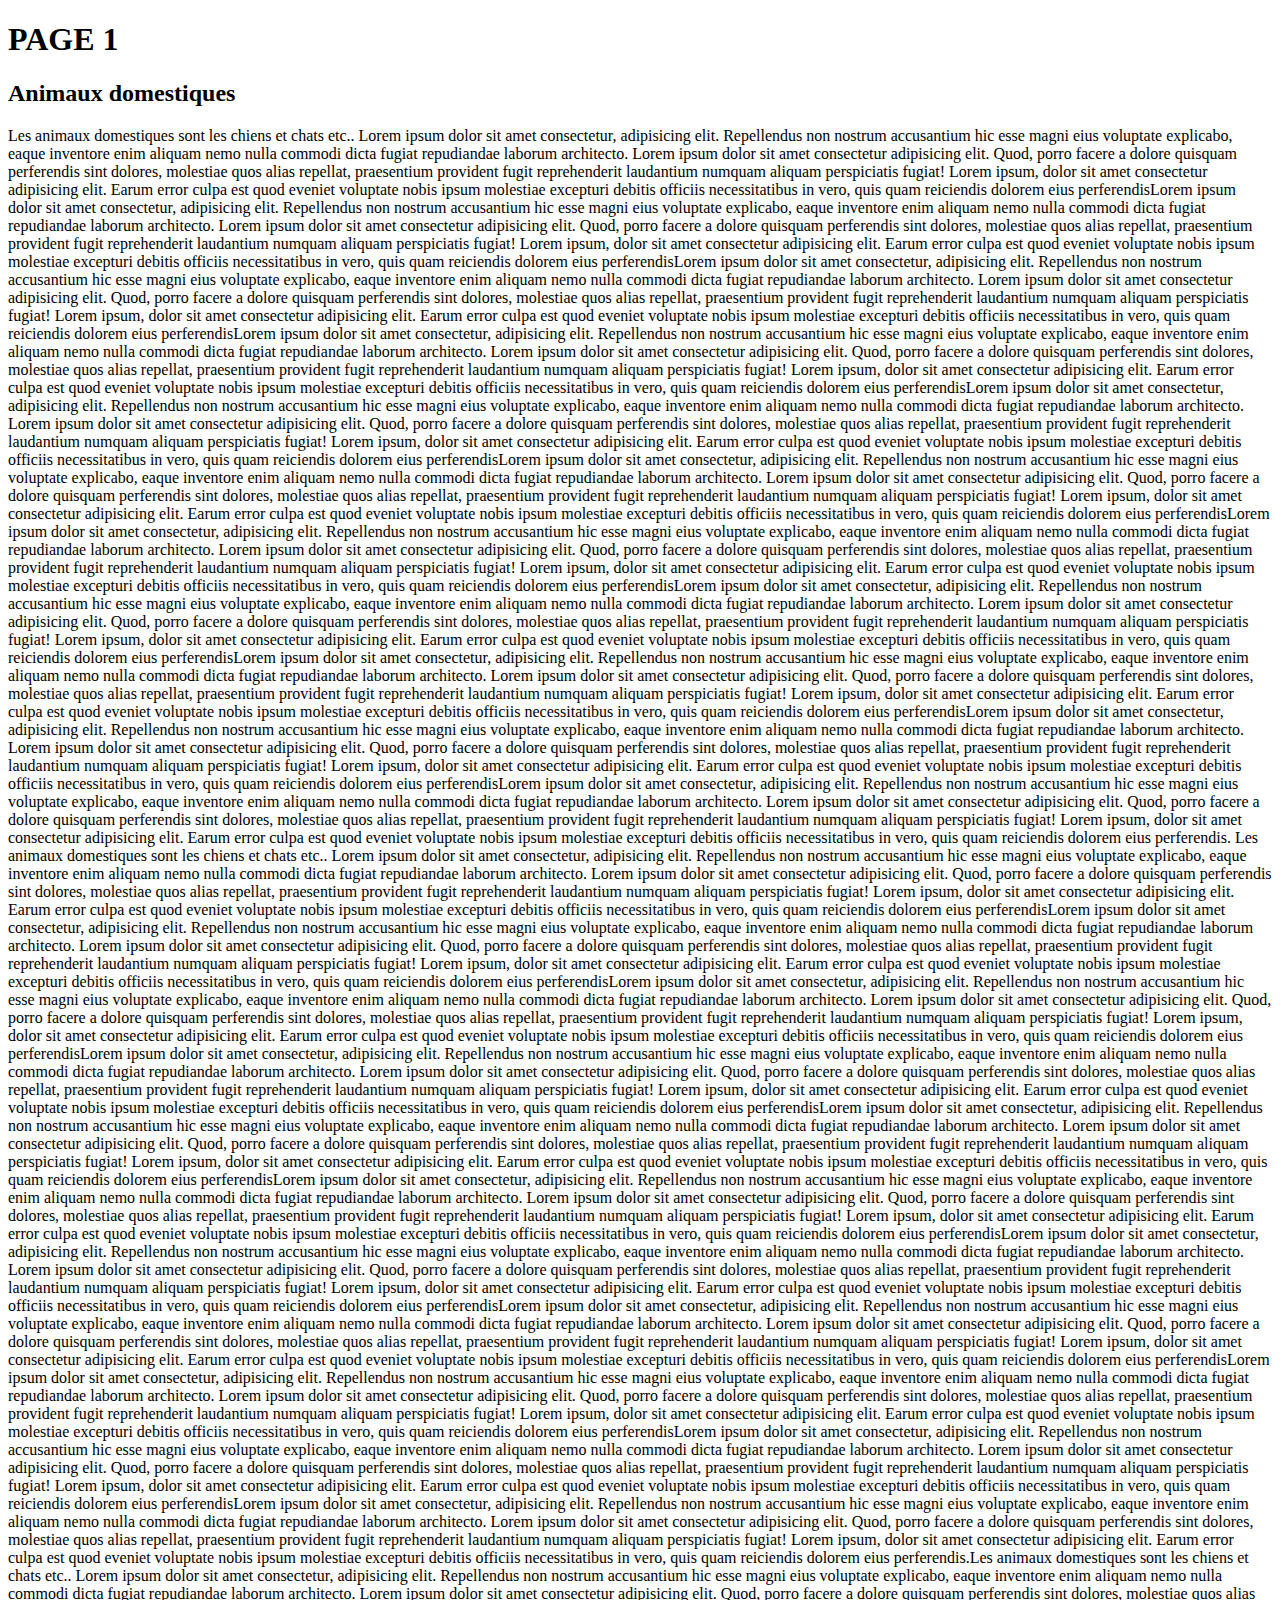
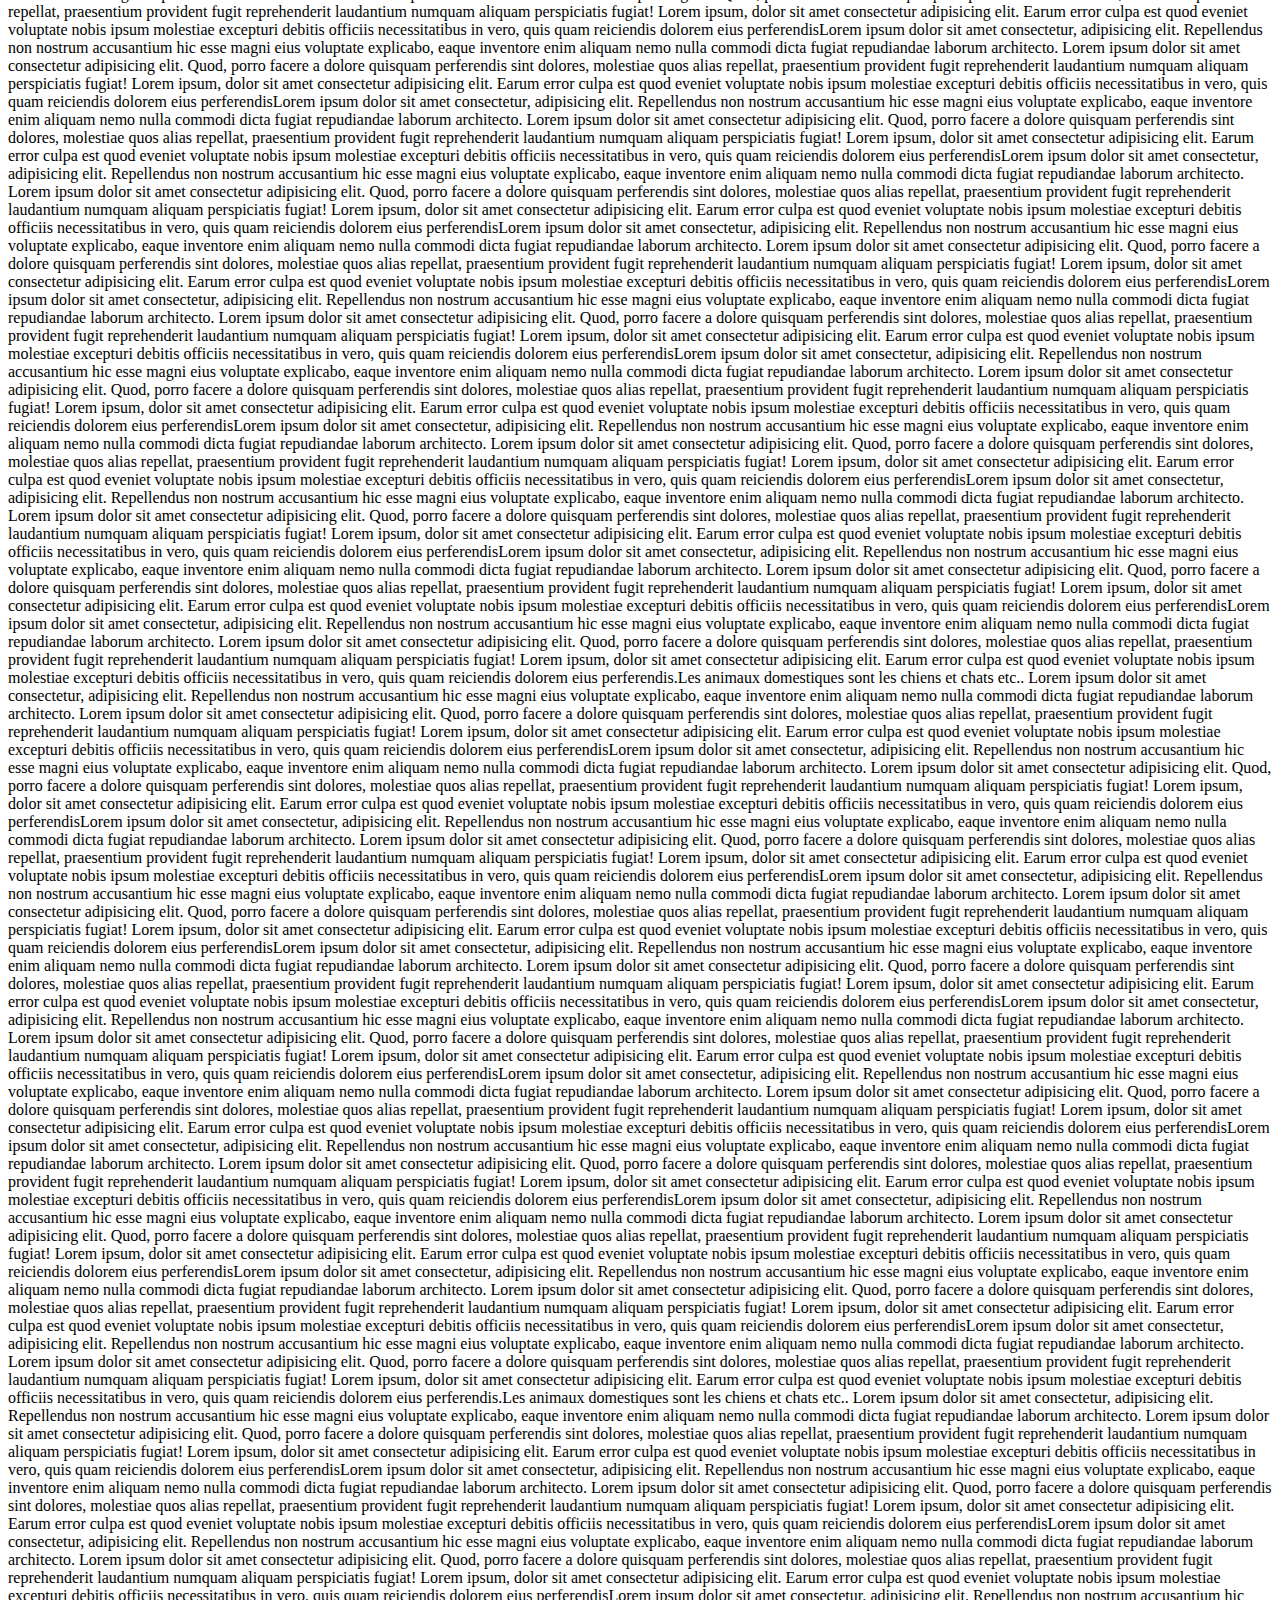
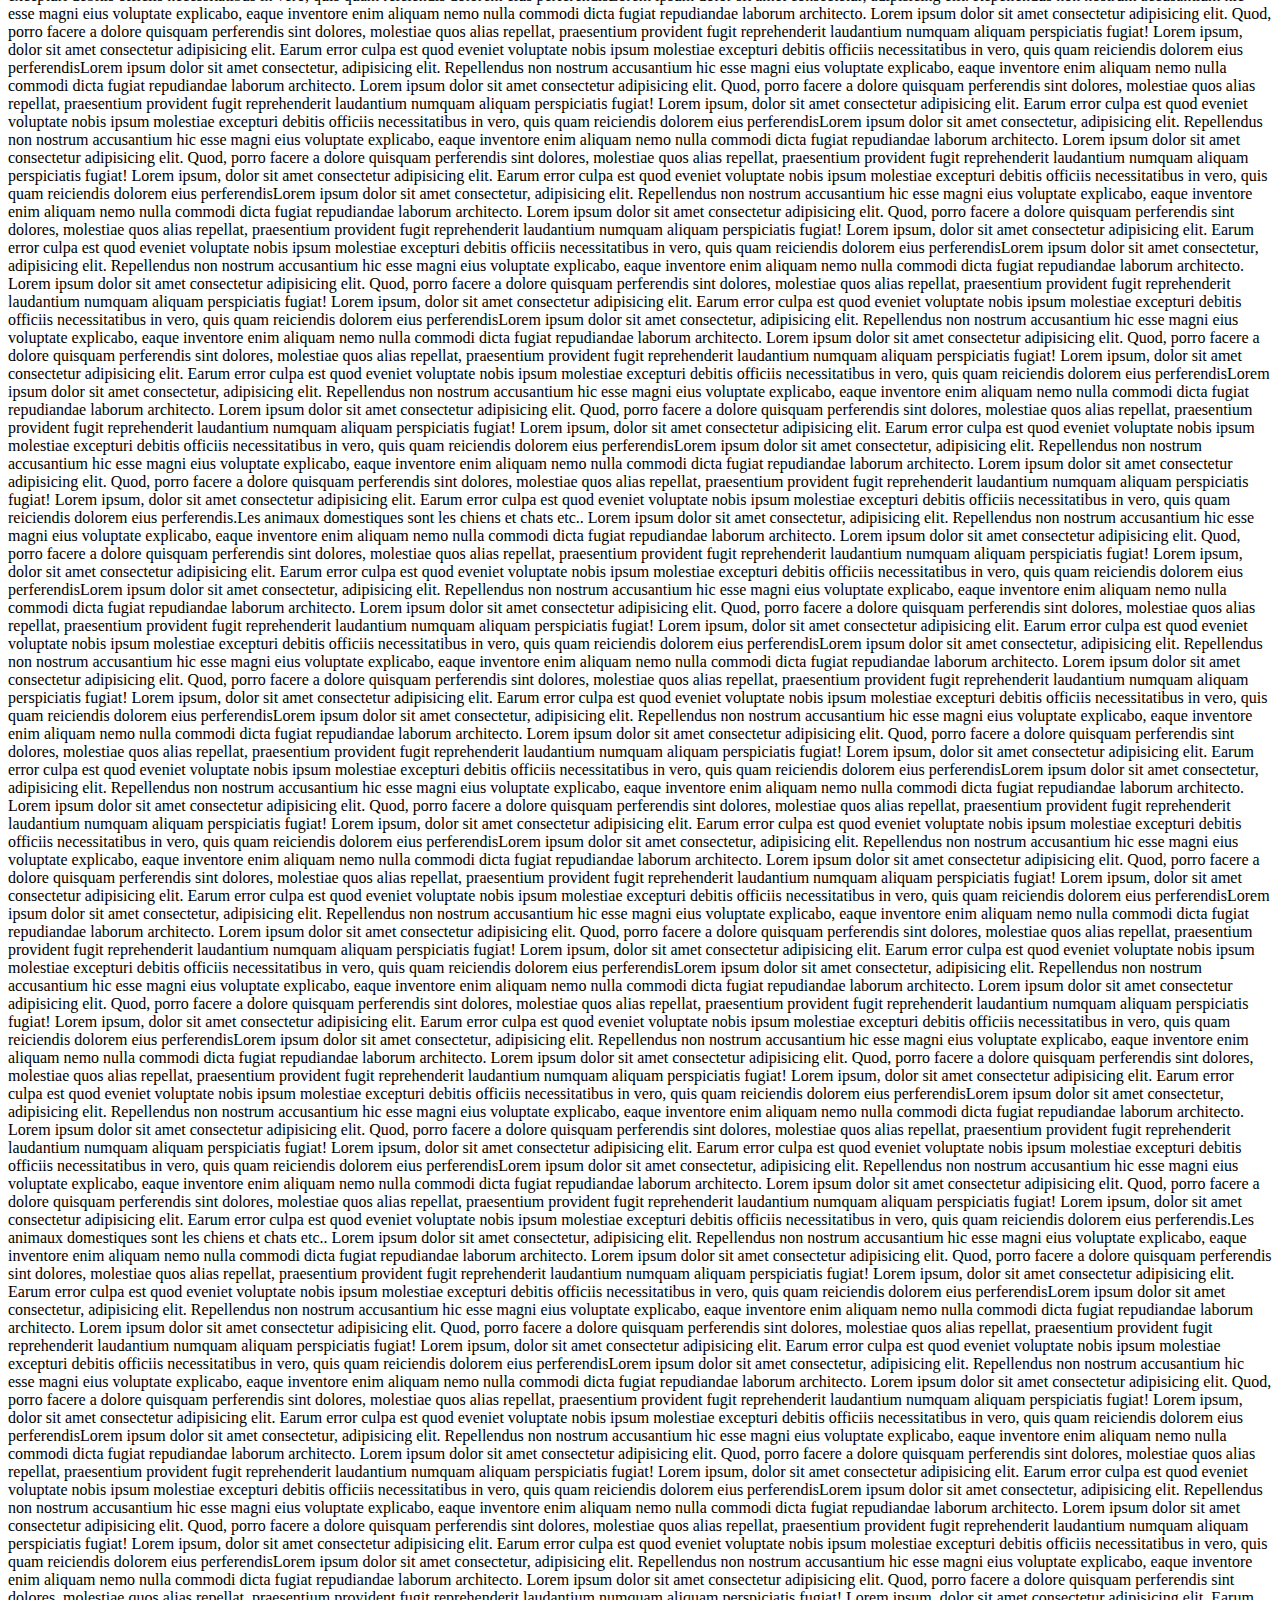
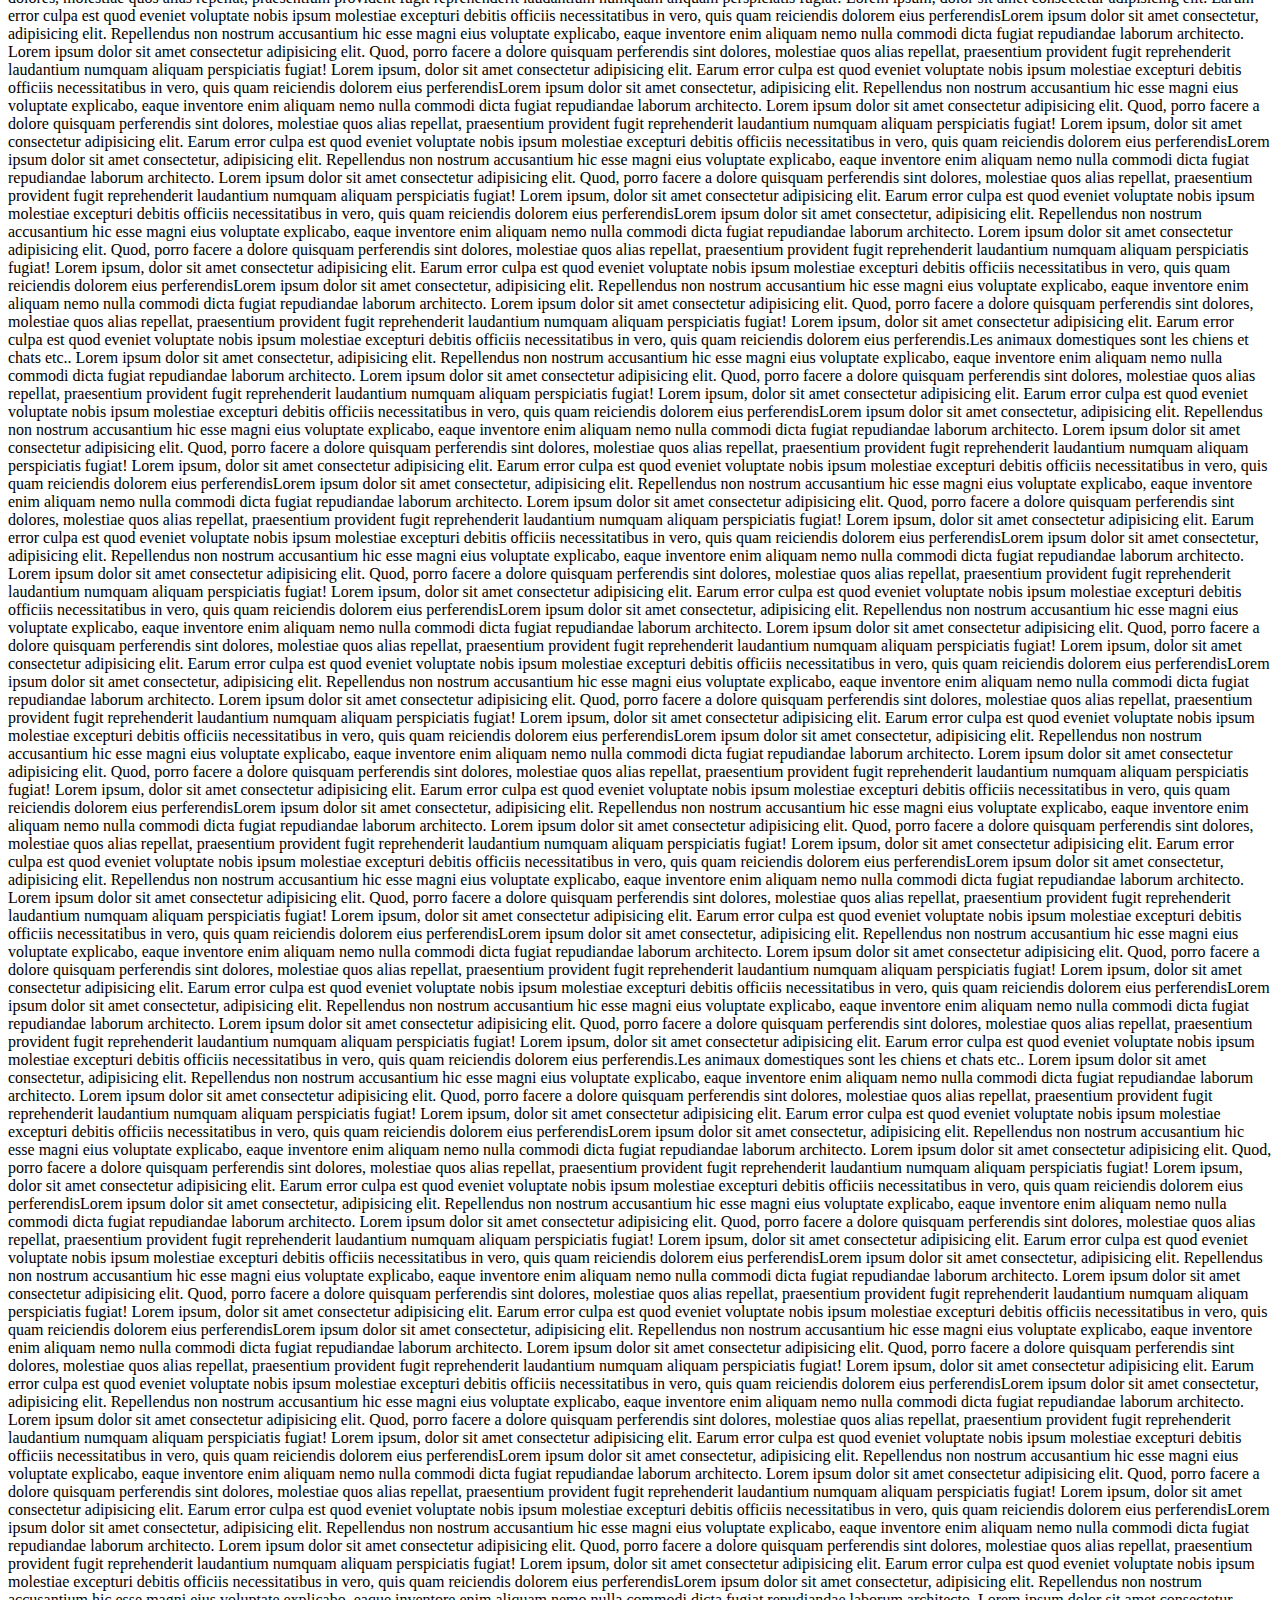
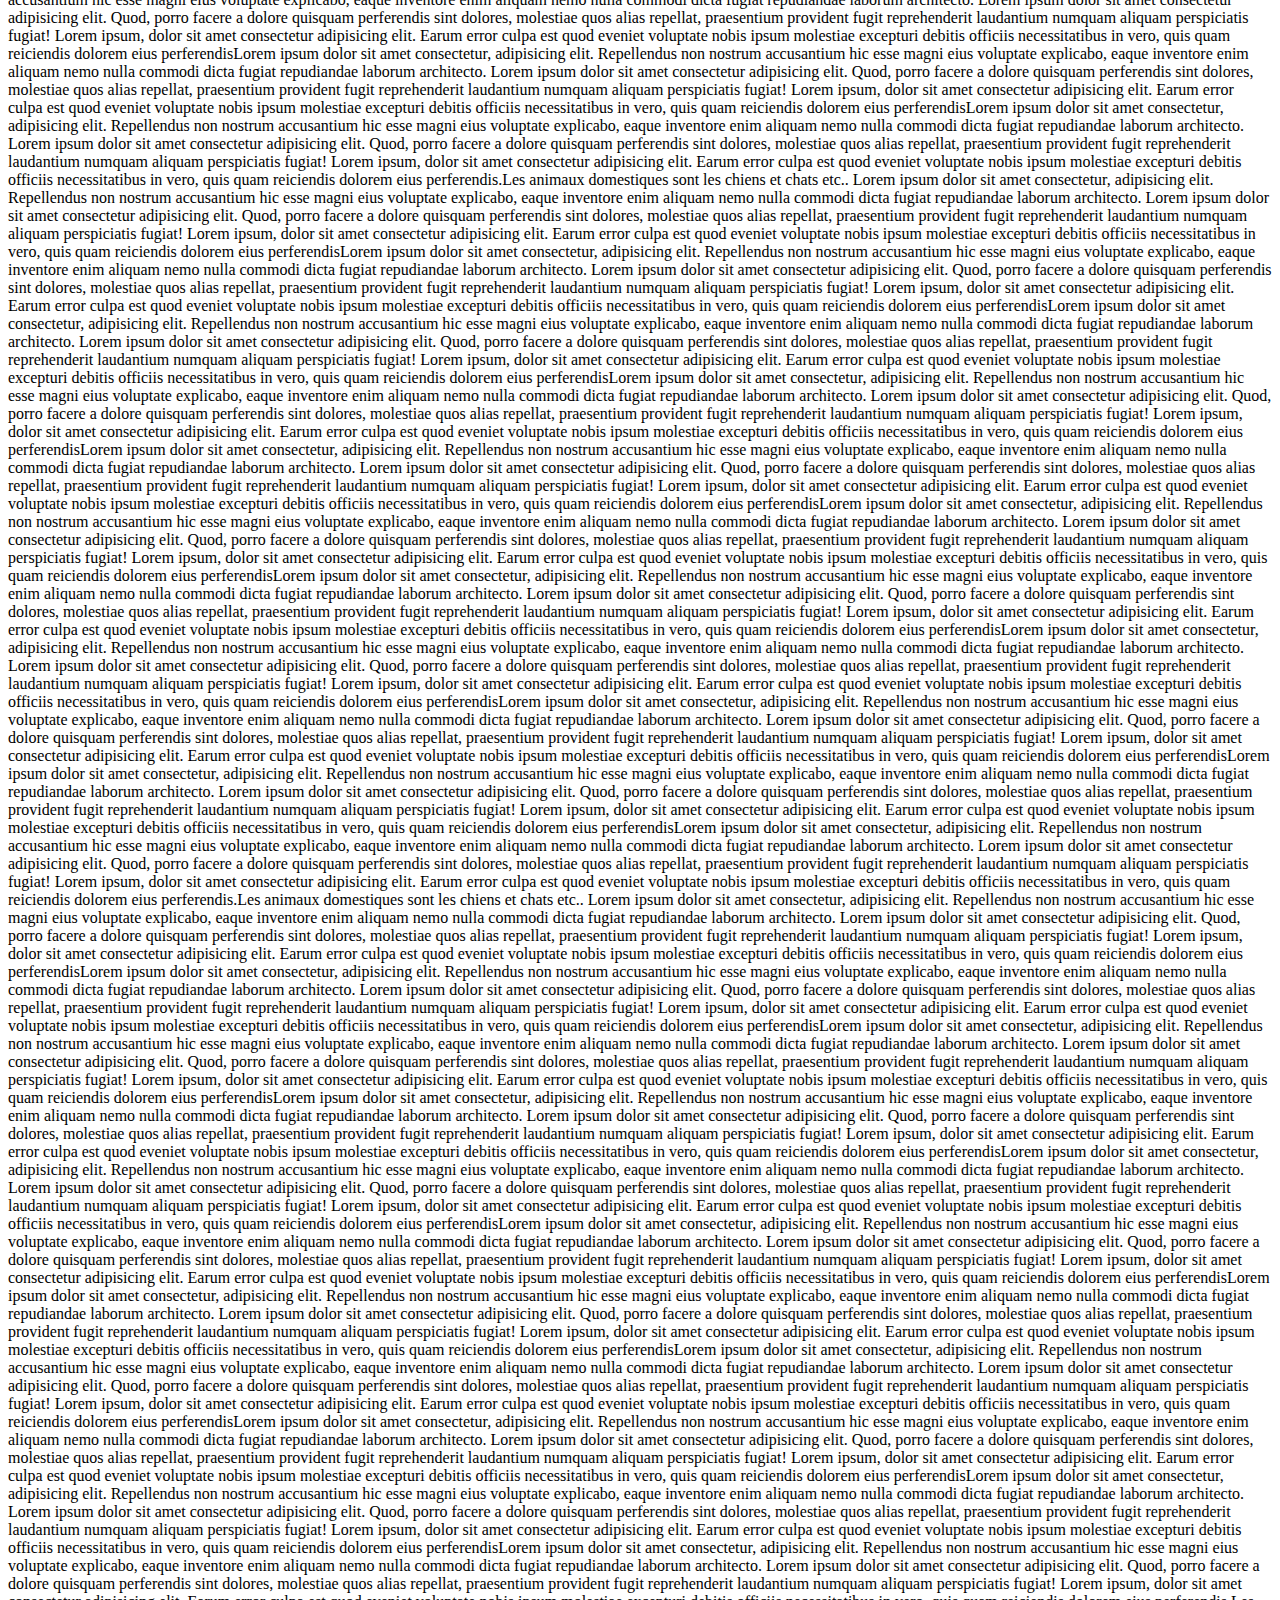
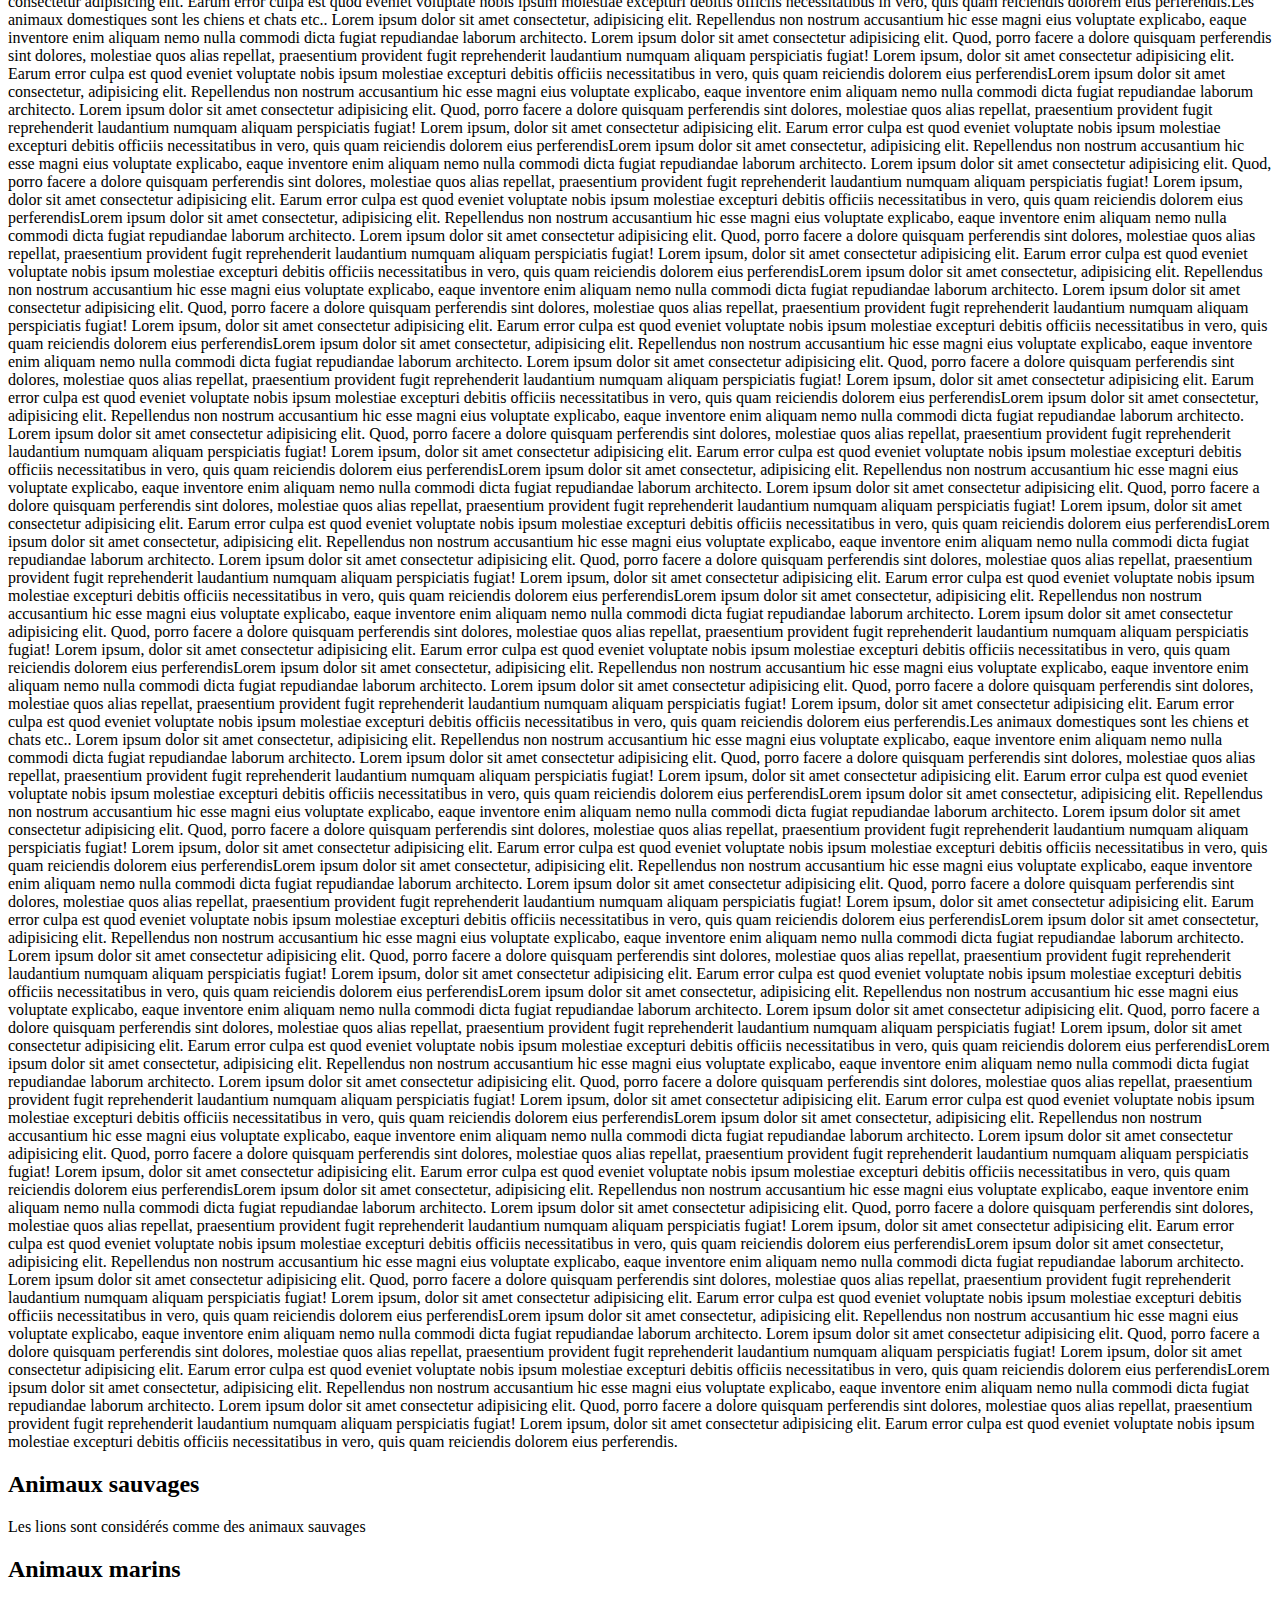
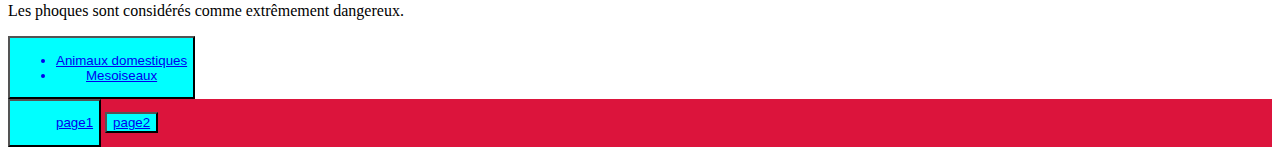
<file: index.html>
<!DOCTYPE html>
<html lang="fr">
  <head>
    <meta charset="UTF-8" />
    <meta name="viewport" content="width=device-width, initial-scale=1.0" />
    <title>Exercice</title>
    <link rel="stylesheet" href="css/style1.css" />
  </head>
  <body>
    <h1>PAGE 1</h1>
    <h2 id="encre2a">Animaux domestiques</h2>
    <p>
      Les animaux domestiques sont les chiens et chats etc.. Lorem ipsum dolor
      sit amet consectetur, adipisicing elit. Repellendus non nostrum
      accusantium hic esse magni eius voluptate explicabo, eaque inventore enim
      aliquam nemo nulla commodi dicta fugiat repudiandae laborum architecto.
      Lorem ipsum dolor sit amet consectetur adipisicing elit. Quod, porro
      facere a dolore quisquam perferendis sint dolores, molestiae quos alias
      repellat, praesentium provident fugit reprehenderit laudantium numquam
      aliquam perspiciatis fugiat! Lorem ipsum, dolor sit amet consectetur
      adipisicing elit. Earum error culpa est quod eveniet voluptate nobis ipsum
      molestiae excepturi debitis officiis necessitatibus in vero, quis quam
      reiciendis dolorem eius perferendisLorem ipsum dolor sit amet consectetur,
      adipisicing elit. Repellendus non nostrum accusantium hic esse magni eius
      voluptate explicabo, eaque inventore enim aliquam nemo nulla commodi dicta
      fugiat repudiandae laborum architecto. Lorem ipsum dolor sit amet
      consectetur adipisicing elit. Quod, porro facere a dolore quisquam
      perferendis sint dolores, molestiae quos alias repellat, praesentium
      provident fugit reprehenderit laudantium numquam aliquam perspiciatis
      fugiat! Lorem ipsum, dolor sit amet consectetur adipisicing elit. Earum
      error culpa est quod eveniet voluptate nobis ipsum molestiae excepturi
      debitis officiis necessitatibus in vero, quis quam reiciendis dolorem eius
      perferendisLorem ipsum dolor sit amet consectetur, adipisicing elit.
      Repellendus non nostrum accusantium hic esse magni eius voluptate
      explicabo, eaque inventore enim aliquam nemo nulla commodi dicta fugiat
      repudiandae laborum architecto. Lorem ipsum dolor sit amet consectetur
      adipisicing elit. Quod, porro facere a dolore quisquam perferendis sint
      dolores, molestiae quos alias repellat, praesentium provident fugit
      reprehenderit laudantium numquam aliquam perspiciatis fugiat! Lorem ipsum,
      dolor sit amet consectetur adipisicing elit. Earum error culpa est quod
      eveniet voluptate nobis ipsum molestiae excepturi debitis officiis
      necessitatibus in vero, quis quam reiciendis dolorem eius perferendisLorem
      ipsum dolor sit amet consectetur, adipisicing elit. Repellendus non
      nostrum accusantium hic esse magni eius voluptate explicabo, eaque
      inventore enim aliquam nemo nulla commodi dicta fugiat repudiandae laborum
      architecto. Lorem ipsum dolor sit amet consectetur adipisicing elit. Quod,
      porro facere a dolore quisquam perferendis sint dolores, molestiae quos
      alias repellat, praesentium provident fugit reprehenderit laudantium
      numquam aliquam perspiciatis fugiat! Lorem ipsum, dolor sit amet
      consectetur adipisicing elit. Earum error culpa est quod eveniet voluptate
      nobis ipsum molestiae excepturi debitis officiis necessitatibus in vero,
      quis quam reiciendis dolorem eius perferendisLorem ipsum dolor sit amet
      consectetur, adipisicing elit. Repellendus non nostrum accusantium hic
      esse magni eius voluptate explicabo, eaque inventore enim aliquam nemo
      nulla commodi dicta fugiat repudiandae laborum architecto. Lorem ipsum
      dolor sit amet consectetur adipisicing elit. Quod, porro facere a dolore
      quisquam perferendis sint dolores, molestiae quos alias repellat,
      praesentium provident fugit reprehenderit laudantium numquam aliquam
      perspiciatis fugiat! Lorem ipsum, dolor sit amet consectetur adipisicing
      elit. Earum error culpa est quod eveniet voluptate nobis ipsum molestiae
      excepturi debitis officiis necessitatibus in vero, quis quam reiciendis
      dolorem eius perferendisLorem ipsum dolor sit amet consectetur,
      adipisicing elit. Repellendus non nostrum accusantium hic esse magni eius
      voluptate explicabo, eaque inventore enim aliquam nemo nulla commodi dicta
      fugiat repudiandae laborum architecto. Lorem ipsum dolor sit amet
      consectetur adipisicing elit. Quod, porro facere a dolore quisquam
      perferendis sint dolores, molestiae quos alias repellat, praesentium
      provident fugit reprehenderit laudantium numquam aliquam perspiciatis
      fugiat! Lorem ipsum, dolor sit amet consectetur adipisicing elit. Earum
      error culpa est quod eveniet voluptate nobis ipsum molestiae excepturi
      debitis officiis necessitatibus in vero, quis quam reiciendis dolorem eius
      perferendisLorem ipsum dolor sit amet consectetur, adipisicing elit.
      Repellendus non nostrum accusantium hic esse magni eius voluptate
      explicabo, eaque inventore enim aliquam nemo nulla commodi dicta fugiat
      repudiandae laborum architecto. Lorem ipsum dolor sit amet consectetur
      adipisicing elit. Quod, porro facere a dolore quisquam perferendis sint
      dolores, molestiae quos alias repellat, praesentium provident fugit
      reprehenderit laudantium numquam aliquam perspiciatis fugiat! Lorem ipsum,
      dolor sit amet consectetur adipisicing elit. Earum error culpa est quod
      eveniet voluptate nobis ipsum molestiae excepturi debitis officiis
      necessitatibus in vero, quis quam reiciendis dolorem eius perferendisLorem
      ipsum dolor sit amet consectetur, adipisicing elit. Repellendus non
      nostrum accusantium hic esse magni eius voluptate explicabo, eaque
      inventore enim aliquam nemo nulla commodi dicta fugiat repudiandae laborum
      architecto. Lorem ipsum dolor sit amet consectetur adipisicing elit. Quod,
      porro facere a dolore quisquam perferendis sint dolores, molestiae quos
      alias repellat, praesentium provident fugit reprehenderit laudantium
      numquam aliquam perspiciatis fugiat! Lorem ipsum, dolor sit amet
      consectetur adipisicing elit. Earum error culpa est quod eveniet voluptate
      nobis ipsum molestiae excepturi debitis officiis necessitatibus in vero,
      quis quam reiciendis dolorem eius perferendisLorem ipsum dolor sit amet
      consectetur, adipisicing elit. Repellendus non nostrum accusantium hic
      esse magni eius voluptate explicabo, eaque inventore enim aliquam nemo
      nulla commodi dicta fugiat repudiandae laborum architecto. Lorem ipsum
      dolor sit amet consectetur adipisicing elit. Quod, porro facere a dolore
      quisquam perferendis sint dolores, molestiae quos alias repellat,
      praesentium provident fugit reprehenderit laudantium numquam aliquam
      perspiciatis fugiat! Lorem ipsum, dolor sit amet consectetur adipisicing
      elit. Earum error culpa est quod eveniet voluptate nobis ipsum molestiae
      excepturi debitis officiis necessitatibus in vero, quis quam reiciendis
      dolorem eius perferendisLorem ipsum dolor sit amet consectetur,
      adipisicing elit. Repellendus non nostrum accusantium hic esse magni eius
      voluptate explicabo, eaque inventore enim aliquam nemo nulla commodi dicta
      fugiat repudiandae laborum architecto. Lorem ipsum dolor sit amet
      consectetur adipisicing elit. Quod, porro facere a dolore quisquam
      perferendis sint dolores, molestiae quos alias repellat, praesentium
      provident fugit reprehenderit laudantium numquam aliquam perspiciatis
      fugiat! Lorem ipsum, dolor sit amet consectetur adipisicing elit. Earum
      error culpa est quod eveniet voluptate nobis ipsum molestiae excepturi
      debitis officiis necessitatibus in vero, quis quam reiciendis dolorem eius
      perferendisLorem ipsum dolor sit amet consectetur, adipisicing elit.
      Repellendus non nostrum accusantium hic esse magni eius voluptate
      explicabo, eaque inventore enim aliquam nemo nulla commodi dicta fugiat
      repudiandae laborum architecto. Lorem ipsum dolor sit amet consectetur
      adipisicing elit. Quod, porro facere a dolore quisquam perferendis sint
      dolores, molestiae quos alias repellat, praesentium provident fugit
      reprehenderit laudantium numquam aliquam perspiciatis fugiat! Lorem ipsum,
      dolor sit amet consectetur adipisicing elit. Earum error culpa est quod
      eveniet voluptate nobis ipsum molestiae excepturi debitis officiis
      necessitatibus in vero, quis quam reiciendis dolorem eius perferendis. Les
      animaux domestiques sont les chiens et chats etc.. Lorem ipsum dolor sit
      amet consectetur, adipisicing elit. Repellendus non nostrum accusantium
      hic esse magni eius voluptate explicabo, eaque inventore enim aliquam nemo
      nulla commodi dicta fugiat repudiandae laborum architecto. Lorem ipsum
      dolor sit amet consectetur adipisicing elit. Quod, porro facere a dolore
      quisquam perferendis sint dolores, molestiae quos alias repellat,
      praesentium provident fugit reprehenderit laudantium numquam aliquam
      perspiciatis fugiat! Lorem ipsum, dolor sit amet consectetur adipisicing
      elit. Earum error culpa est quod eveniet voluptate nobis ipsum molestiae
      excepturi debitis officiis necessitatibus in vero, quis quam reiciendis
      dolorem eius perferendisLorem ipsum dolor sit amet consectetur,
      adipisicing elit. Repellendus non nostrum accusantium hic esse magni eius
      voluptate explicabo, eaque inventore enim aliquam nemo nulla commodi dicta
      fugiat repudiandae laborum architecto. Lorem ipsum dolor sit amet
      consectetur adipisicing elit. Quod, porro facere a dolore quisquam
      perferendis sint dolores, molestiae quos alias repellat, praesentium
      provident fugit reprehenderit laudantium numquam aliquam perspiciatis
      fugiat! Lorem ipsum, dolor sit amet consectetur adipisicing elit. Earum
      error culpa est quod eveniet voluptate nobis ipsum molestiae excepturi
      debitis officiis necessitatibus in vero, quis quam reiciendis dolorem eius
      perferendisLorem ipsum dolor sit amet consectetur, adipisicing elit.
      Repellendus non nostrum accusantium hic esse magni eius voluptate
      explicabo, eaque inventore enim aliquam nemo nulla commodi dicta fugiat
      repudiandae laborum architecto. Lorem ipsum dolor sit amet consectetur
      adipisicing elit. Quod, porro facere a dolore quisquam perferendis sint
      dolores, molestiae quos alias repellat, praesentium provident fugit
      reprehenderit laudantium numquam aliquam perspiciatis fugiat! Lorem ipsum,
      dolor sit amet consectetur adipisicing elit. Earum error culpa est quod
      eveniet voluptate nobis ipsum molestiae excepturi debitis officiis
      necessitatibus in vero, quis quam reiciendis dolorem eius perferendisLorem
      ipsum dolor sit amet consectetur, adipisicing elit. Repellendus non
      nostrum accusantium hic esse magni eius voluptate explicabo, eaque
      inventore enim aliquam nemo nulla commodi dicta fugiat repudiandae laborum
      architecto. Lorem ipsum dolor sit amet consectetur adipisicing elit. Quod,
      porro facere a dolore quisquam perferendis sint dolores, molestiae quos
      alias repellat, praesentium provident fugit reprehenderit laudantium
      numquam aliquam perspiciatis fugiat! Lorem ipsum, dolor sit amet
      consectetur adipisicing elit. Earum error culpa est quod eveniet voluptate
      nobis ipsum molestiae excepturi debitis officiis necessitatibus in vero,
      quis quam reiciendis dolorem eius perferendisLorem ipsum dolor sit amet
      consectetur, adipisicing elit. Repellendus non nostrum accusantium hic
      esse magni eius voluptate explicabo, eaque inventore enim aliquam nemo
      nulla commodi dicta fugiat repudiandae laborum architecto. Lorem ipsum
      dolor sit amet consectetur adipisicing elit. Quod, porro facere a dolore
      quisquam perferendis sint dolores, molestiae quos alias repellat,
      praesentium provident fugit reprehenderit laudantium numquam aliquam
      perspiciatis fugiat! Lorem ipsum, dolor sit amet consectetur adipisicing
      elit. Earum error culpa est quod eveniet voluptate nobis ipsum molestiae
      excepturi debitis officiis necessitatibus in vero, quis quam reiciendis
      dolorem eius perferendisLorem ipsum dolor sit amet consectetur,
      adipisicing elit. Repellendus non nostrum accusantium hic esse magni eius
      voluptate explicabo, eaque inventore enim aliquam nemo nulla commodi dicta
      fugiat repudiandae laborum architecto. Lorem ipsum dolor sit amet
      consectetur adipisicing elit. Quod, porro facere a dolore quisquam
      perferendis sint dolores, molestiae quos alias repellat, praesentium
      provident fugit reprehenderit laudantium numquam aliquam perspiciatis
      fugiat! Lorem ipsum, dolor sit amet consectetur adipisicing elit. Earum
      error culpa est quod eveniet voluptate nobis ipsum molestiae excepturi
      debitis officiis necessitatibus in vero, quis quam reiciendis dolorem eius
      perferendisLorem ipsum dolor sit amet consectetur, adipisicing elit.
      Repellendus non nostrum accusantium hic esse magni eius voluptate
      explicabo, eaque inventore enim aliquam nemo nulla commodi dicta fugiat
      repudiandae laborum architecto. Lorem ipsum dolor sit amet consectetur
      adipisicing elit. Quod, porro facere a dolore quisquam perferendis sint
      dolores, molestiae quos alias repellat, praesentium provident fugit
      reprehenderit laudantium numquam aliquam perspiciatis fugiat! Lorem ipsum,
      dolor sit amet consectetur adipisicing elit. Earum error culpa est quod
      eveniet voluptate nobis ipsum molestiae excepturi debitis officiis
      necessitatibus in vero, quis quam reiciendis dolorem eius perferendisLorem
      ipsum dolor sit amet consectetur, adipisicing elit. Repellendus non
      nostrum accusantium hic esse magni eius voluptate explicabo, eaque
      inventore enim aliquam nemo nulla commodi dicta fugiat repudiandae laborum
      architecto. Lorem ipsum dolor sit amet consectetur adipisicing elit. Quod,
      porro facere a dolore quisquam perferendis sint dolores, molestiae quos
      alias repellat, praesentium provident fugit reprehenderit laudantium
      numquam aliquam perspiciatis fugiat! Lorem ipsum, dolor sit amet
      consectetur adipisicing elit. Earum error culpa est quod eveniet voluptate
      nobis ipsum molestiae excepturi debitis officiis necessitatibus in vero,
      quis quam reiciendis dolorem eius perferendisLorem ipsum dolor sit amet
      consectetur, adipisicing elit. Repellendus non nostrum accusantium hic
      esse magni eius voluptate explicabo, eaque inventore enim aliquam nemo
      nulla commodi dicta fugiat repudiandae laborum architecto. Lorem ipsum
      dolor sit amet consectetur adipisicing elit. Quod, porro facere a dolore
      quisquam perferendis sint dolores, molestiae quos alias repellat,
      praesentium provident fugit reprehenderit laudantium numquam aliquam
      perspiciatis fugiat! Lorem ipsum, dolor sit amet consectetur adipisicing
      elit. Earum error culpa est quod eveniet voluptate nobis ipsum molestiae
      excepturi debitis officiis necessitatibus in vero, quis quam reiciendis
      dolorem eius perferendisLorem ipsum dolor sit amet consectetur,
      adipisicing elit. Repellendus non nostrum accusantium hic esse magni eius
      voluptate explicabo, eaque inventore enim aliquam nemo nulla commodi dicta
      fugiat repudiandae laborum architecto. Lorem ipsum dolor sit amet
      consectetur adipisicing elit. Quod, porro facere a dolore quisquam
      perferendis sint dolores, molestiae quos alias repellat, praesentium
      provident fugit reprehenderit laudantium numquam aliquam perspiciatis
      fugiat! Lorem ipsum, dolor sit amet consectetur adipisicing elit. Earum
      error culpa est quod eveniet voluptate nobis ipsum molestiae excepturi
      debitis officiis necessitatibus in vero, quis quam reiciendis dolorem eius
      perferendisLorem ipsum dolor sit amet consectetur, adipisicing elit.
      Repellendus non nostrum accusantium hic esse magni eius voluptate
      explicabo, eaque inventore enim aliquam nemo nulla commodi dicta fugiat
      repudiandae laborum architecto. Lorem ipsum dolor sit amet consectetur
      adipisicing elit. Quod, porro facere a dolore quisquam perferendis sint
      dolores, molestiae quos alias repellat, praesentium provident fugit
      reprehenderit laudantium numquam aliquam perspiciatis fugiat! Lorem ipsum,
      dolor sit amet consectetur adipisicing elit. Earum error culpa est quod
      eveniet voluptate nobis ipsum molestiae excepturi debitis officiis
      necessitatibus in vero, quis quam reiciendis dolorem eius perferendis.Les
      animaux domestiques sont les chiens et chats etc.. Lorem ipsum dolor sit
      amet consectetur, adipisicing elit. Repellendus non nostrum accusantium
      hic esse magni eius voluptate explicabo, eaque inventore enim aliquam nemo
      nulla commodi dicta fugiat repudiandae laborum architecto. Lorem ipsum
      dolor sit amet consectetur adipisicing elit. Quod, porro facere a dolore
      quisquam perferendis sint dolores, molestiae quos alias repellat,
      praesentium provident fugit reprehenderit laudantium numquam aliquam
      perspiciatis fugiat! Lorem ipsum, dolor sit amet consectetur adipisicing
      elit. Earum error culpa est quod eveniet voluptate nobis ipsum molestiae
      excepturi debitis officiis necessitatibus in vero, quis quam reiciendis
      dolorem eius perferendisLorem ipsum dolor sit amet consectetur,
      adipisicing elit. Repellendus non nostrum accusantium hic esse magni eius
      voluptate explicabo, eaque inventore enim aliquam nemo nulla commodi dicta
      fugiat repudiandae laborum architecto. Lorem ipsum dolor sit amet
      consectetur adipisicing elit. Quod, porro facere a dolore quisquam
      perferendis sint dolores, molestiae quos alias repellat, praesentium
      provident fugit reprehenderit laudantium numquam aliquam perspiciatis
      fugiat! Lorem ipsum, dolor sit amet consectetur adipisicing elit. Earum
      error culpa est quod eveniet voluptate nobis ipsum molestiae excepturi
      debitis officiis necessitatibus in vero, quis quam reiciendis dolorem eius
      perferendisLorem ipsum dolor sit amet consectetur, adipisicing elit.
      Repellendus non nostrum accusantium hic esse magni eius voluptate
      explicabo, eaque inventore enim aliquam nemo nulla commodi dicta fugiat
      repudiandae laborum architecto. Lorem ipsum dolor sit amet consectetur
      adipisicing elit. Quod, porro facere a dolore quisquam perferendis sint
      dolores, molestiae quos alias repellat, praesentium provident fugit
      reprehenderit laudantium numquam aliquam perspiciatis fugiat! Lorem ipsum,
      dolor sit amet consectetur adipisicing elit. Earum error culpa est quod
      eveniet voluptate nobis ipsum molestiae excepturi debitis officiis
      necessitatibus in vero, quis quam reiciendis dolorem eius perferendisLorem
      ipsum dolor sit amet consectetur, adipisicing elit. Repellendus non
      nostrum accusantium hic esse magni eius voluptate explicabo, eaque
      inventore enim aliquam nemo nulla commodi dicta fugiat repudiandae laborum
      architecto. Lorem ipsum dolor sit amet consectetur adipisicing elit. Quod,
      porro facere a dolore quisquam perferendis sint dolores, molestiae quos
      alias repellat, praesentium provident fugit reprehenderit laudantium
      numquam aliquam perspiciatis fugiat! Lorem ipsum, dolor sit amet
      consectetur adipisicing elit. Earum error culpa est quod eveniet voluptate
      nobis ipsum molestiae excepturi debitis officiis necessitatibus in vero,
      quis quam reiciendis dolorem eius perferendisLorem ipsum dolor sit amet
      consectetur, adipisicing elit. Repellendus non nostrum accusantium hic
      esse magni eius voluptate explicabo, eaque inventore enim aliquam nemo
      nulla commodi dicta fugiat repudiandae laborum architecto. Lorem ipsum
      dolor sit amet consectetur adipisicing elit. Quod, porro facere a dolore
      quisquam perferendis sint dolores, molestiae quos alias repellat,
      praesentium provident fugit reprehenderit laudantium numquam aliquam
      perspiciatis fugiat! Lorem ipsum, dolor sit amet consectetur adipisicing
      elit. Earum error culpa est quod eveniet voluptate nobis ipsum molestiae
      excepturi debitis officiis necessitatibus in vero, quis quam reiciendis
      dolorem eius perferendisLorem ipsum dolor sit amet consectetur,
      adipisicing elit. Repellendus non nostrum accusantium hic esse magni eius
      voluptate explicabo, eaque inventore enim aliquam nemo nulla commodi dicta
      fugiat repudiandae laborum architecto. Lorem ipsum dolor sit amet
      consectetur adipisicing elit. Quod, porro facere a dolore quisquam
      perferendis sint dolores, molestiae quos alias repellat, praesentium
      provident fugit reprehenderit laudantium numquam aliquam perspiciatis
      fugiat! Lorem ipsum, dolor sit amet consectetur adipisicing elit. Earum
      error culpa est quod eveniet voluptate nobis ipsum molestiae excepturi
      debitis officiis necessitatibus in vero, quis quam reiciendis dolorem eius
      perferendisLorem ipsum dolor sit amet consectetur, adipisicing elit.
      Repellendus non nostrum accusantium hic esse magni eius voluptate
      explicabo, eaque inventore enim aliquam nemo nulla commodi dicta fugiat
      repudiandae laborum architecto. Lorem ipsum dolor sit amet consectetur
      adipisicing elit. Quod, porro facere a dolore quisquam perferendis sint
      dolores, molestiae quos alias repellat, praesentium provident fugit
      reprehenderit laudantium numquam aliquam perspiciatis fugiat! Lorem ipsum,
      dolor sit amet consectetur adipisicing elit. Earum error culpa est quod
      eveniet voluptate nobis ipsum molestiae excepturi debitis officiis
      necessitatibus in vero, quis quam reiciendis dolorem eius perferendisLorem
      ipsum dolor sit amet consectetur, adipisicing elit. Repellendus non
      nostrum accusantium hic esse magni eius voluptate explicabo, eaque
      inventore enim aliquam nemo nulla commodi dicta fugiat repudiandae laborum
      architecto. Lorem ipsum dolor sit amet consectetur adipisicing elit. Quod,
      porro facere a dolore quisquam perferendis sint dolores, molestiae quos
      alias repellat, praesentium provident fugit reprehenderit laudantium
      numquam aliquam perspiciatis fugiat! Lorem ipsum, dolor sit amet
      consectetur adipisicing elit. Earum error culpa est quod eveniet voluptate
      nobis ipsum molestiae excepturi debitis officiis necessitatibus in vero,
      quis quam reiciendis dolorem eius perferendisLorem ipsum dolor sit amet
      consectetur, adipisicing elit. Repellendus non nostrum accusantium hic
      esse magni eius voluptate explicabo, eaque inventore enim aliquam nemo
      nulla commodi dicta fugiat repudiandae laborum architecto. Lorem ipsum
      dolor sit amet consectetur adipisicing elit. Quod, porro facere a dolore
      quisquam perferendis sint dolores, molestiae quos alias repellat,
      praesentium provident fugit reprehenderit laudantium numquam aliquam
      perspiciatis fugiat! Lorem ipsum, dolor sit amet consectetur adipisicing
      elit. Earum error culpa est quod eveniet voluptate nobis ipsum molestiae
      excepturi debitis officiis necessitatibus in vero, quis quam reiciendis
      dolorem eius perferendisLorem ipsum dolor sit amet consectetur,
      adipisicing elit. Repellendus non nostrum accusantium hic esse magni eius
      voluptate explicabo, eaque inventore enim aliquam nemo nulla commodi dicta
      fugiat repudiandae laborum architecto. Lorem ipsum dolor sit amet
      consectetur adipisicing elit. Quod, porro facere a dolore quisquam
      perferendis sint dolores, molestiae quos alias repellat, praesentium
      provident fugit reprehenderit laudantium numquam aliquam perspiciatis
      fugiat! Lorem ipsum, dolor sit amet consectetur adipisicing elit. Earum
      error culpa est quod eveniet voluptate nobis ipsum molestiae excepturi
      debitis officiis necessitatibus in vero, quis quam reiciendis dolorem eius
      perferendisLorem ipsum dolor sit amet consectetur, adipisicing elit.
      Repellendus non nostrum accusantium hic esse magni eius voluptate
      explicabo, eaque inventore enim aliquam nemo nulla commodi dicta fugiat
      repudiandae laborum architecto. Lorem ipsum dolor sit amet consectetur
      adipisicing elit. Quod, porro facere a dolore quisquam perferendis sint
      dolores, molestiae quos alias repellat, praesentium provident fugit
      reprehenderit laudantium numquam aliquam perspiciatis fugiat! Lorem ipsum,
      dolor sit amet consectetur adipisicing elit. Earum error culpa est quod
      eveniet voluptate nobis ipsum molestiae excepturi debitis officiis
      necessitatibus in vero, quis quam reiciendis dolorem eius perferendis.Les
      animaux domestiques sont les chiens et chats etc.. Lorem ipsum dolor sit
      amet consectetur, adipisicing elit. Repellendus non nostrum accusantium
      hic esse magni eius voluptate explicabo, eaque inventore enim aliquam nemo
      nulla commodi dicta fugiat repudiandae laborum architecto. Lorem ipsum
      dolor sit amet consectetur adipisicing elit. Quod, porro facere a dolore
      quisquam perferendis sint dolores, molestiae quos alias repellat,
      praesentium provident fugit reprehenderit laudantium numquam aliquam
      perspiciatis fugiat! Lorem ipsum, dolor sit amet consectetur adipisicing
      elit. Earum error culpa est quod eveniet voluptate nobis ipsum molestiae
      excepturi debitis officiis necessitatibus in vero, quis quam reiciendis
      dolorem eius perferendisLorem ipsum dolor sit amet consectetur,
      adipisicing elit. Repellendus non nostrum accusantium hic esse magni eius
      voluptate explicabo, eaque inventore enim aliquam nemo nulla commodi dicta
      fugiat repudiandae laborum architecto. Lorem ipsum dolor sit amet
      consectetur adipisicing elit. Quod, porro facere a dolore quisquam
      perferendis sint dolores, molestiae quos alias repellat, praesentium
      provident fugit reprehenderit laudantium numquam aliquam perspiciatis
      fugiat! Lorem ipsum, dolor sit amet consectetur adipisicing elit. Earum
      error culpa est quod eveniet voluptate nobis ipsum molestiae excepturi
      debitis officiis necessitatibus in vero, quis quam reiciendis dolorem eius
      perferendisLorem ipsum dolor sit amet consectetur, adipisicing elit.
      Repellendus non nostrum accusantium hic esse magni eius voluptate
      explicabo, eaque inventore enim aliquam nemo nulla commodi dicta fugiat
      repudiandae laborum architecto. Lorem ipsum dolor sit amet consectetur
      adipisicing elit. Quod, porro facere a dolore quisquam perferendis sint
      dolores, molestiae quos alias repellat, praesentium provident fugit
      reprehenderit laudantium numquam aliquam perspiciatis fugiat! Lorem ipsum,
      dolor sit amet consectetur adipisicing elit. Earum error culpa est quod
      eveniet voluptate nobis ipsum molestiae excepturi debitis officiis
      necessitatibus in vero, quis quam reiciendis dolorem eius perferendisLorem
      ipsum dolor sit amet consectetur, adipisicing elit. Repellendus non
      nostrum accusantium hic esse magni eius voluptate explicabo, eaque
      inventore enim aliquam nemo nulla commodi dicta fugiat repudiandae laborum
      architecto. Lorem ipsum dolor sit amet consectetur adipisicing elit. Quod,
      porro facere a dolore quisquam perferendis sint dolores, molestiae quos
      alias repellat, praesentium provident fugit reprehenderit laudantium
      numquam aliquam perspiciatis fugiat! Lorem ipsum, dolor sit amet
      consectetur adipisicing elit. Earum error culpa est quod eveniet voluptate
      nobis ipsum molestiae excepturi debitis officiis necessitatibus in vero,
      quis quam reiciendis dolorem eius perferendisLorem ipsum dolor sit amet
      consectetur, adipisicing elit. Repellendus non nostrum accusantium hic
      esse magni eius voluptate explicabo, eaque inventore enim aliquam nemo
      nulla commodi dicta fugiat repudiandae laborum architecto. Lorem ipsum
      dolor sit amet consectetur adipisicing elit. Quod, porro facere a dolore
      quisquam perferendis sint dolores, molestiae quos alias repellat,
      praesentium provident fugit reprehenderit laudantium numquam aliquam
      perspiciatis fugiat! Lorem ipsum, dolor sit amet consectetur adipisicing
      elit. Earum error culpa est quod eveniet voluptate nobis ipsum molestiae
      excepturi debitis officiis necessitatibus in vero, quis quam reiciendis
      dolorem eius perferendisLorem ipsum dolor sit amet consectetur,
      adipisicing elit. Repellendus non nostrum accusantium hic esse magni eius
      voluptate explicabo, eaque inventore enim aliquam nemo nulla commodi dicta
      fugiat repudiandae laborum architecto. Lorem ipsum dolor sit amet
      consectetur adipisicing elit. Quod, porro facere a dolore quisquam
      perferendis sint dolores, molestiae quos alias repellat, praesentium
      provident fugit reprehenderit laudantium numquam aliquam perspiciatis
      fugiat! Lorem ipsum, dolor sit amet consectetur adipisicing elit. Earum
      error culpa est quod eveniet voluptate nobis ipsum molestiae excepturi
      debitis officiis necessitatibus in vero, quis quam reiciendis dolorem eius
      perferendisLorem ipsum dolor sit amet consectetur, adipisicing elit.
      Repellendus non nostrum accusantium hic esse magni eius voluptate
      explicabo, eaque inventore enim aliquam nemo nulla commodi dicta fugiat
      repudiandae laborum architecto. Lorem ipsum dolor sit amet consectetur
      adipisicing elit. Quod, porro facere a dolore quisquam perferendis sint
      dolores, molestiae quos alias repellat, praesentium provident fugit
      reprehenderit laudantium numquam aliquam perspiciatis fugiat! Lorem ipsum,
      dolor sit amet consectetur adipisicing elit. Earum error culpa est quod
      eveniet voluptate nobis ipsum molestiae excepturi debitis officiis
      necessitatibus in vero, quis quam reiciendis dolorem eius perferendisLorem
      ipsum dolor sit amet consectetur, adipisicing elit. Repellendus non
      nostrum accusantium hic esse magni eius voluptate explicabo, eaque
      inventore enim aliquam nemo nulla commodi dicta fugiat repudiandae laborum
      architecto. Lorem ipsum dolor sit amet consectetur adipisicing elit. Quod,
      porro facere a dolore quisquam perferendis sint dolores, molestiae quos
      alias repellat, praesentium provident fugit reprehenderit laudantium
      numquam aliquam perspiciatis fugiat! Lorem ipsum, dolor sit amet
      consectetur adipisicing elit. Earum error culpa est quod eveniet voluptate
      nobis ipsum molestiae excepturi debitis officiis necessitatibus in vero,
      quis quam reiciendis dolorem eius perferendisLorem ipsum dolor sit amet
      consectetur, adipisicing elit. Repellendus non nostrum accusantium hic
      esse magni eius voluptate explicabo, eaque inventore enim aliquam nemo
      nulla commodi dicta fugiat repudiandae laborum architecto. Lorem ipsum
      dolor sit amet consectetur adipisicing elit. Quod, porro facere a dolore
      quisquam perferendis sint dolores, molestiae quos alias repellat,
      praesentium provident fugit reprehenderit laudantium numquam aliquam
      perspiciatis fugiat! Lorem ipsum, dolor sit amet consectetur adipisicing
      elit. Earum error culpa est quod eveniet voluptate nobis ipsum molestiae
      excepturi debitis officiis necessitatibus in vero, quis quam reiciendis
      dolorem eius perferendisLorem ipsum dolor sit amet consectetur,
      adipisicing elit. Repellendus non nostrum accusantium hic esse magni eius
      voluptate explicabo, eaque inventore enim aliquam nemo nulla commodi dicta
      fugiat repudiandae laborum architecto. Lorem ipsum dolor sit amet
      consectetur adipisicing elit. Quod, porro facere a dolore quisquam
      perferendis sint dolores, molestiae quos alias repellat, praesentium
      provident fugit reprehenderit laudantium numquam aliquam perspiciatis
      fugiat! Lorem ipsum, dolor sit amet consectetur adipisicing elit. Earum
      error culpa est quod eveniet voluptate nobis ipsum molestiae excepturi
      debitis officiis necessitatibus in vero, quis quam reiciendis dolorem eius
      perferendisLorem ipsum dolor sit amet consectetur, adipisicing elit.
      Repellendus non nostrum accusantium hic esse magni eius voluptate
      explicabo, eaque inventore enim aliquam nemo nulla commodi dicta fugiat
      repudiandae laborum architecto. Lorem ipsum dolor sit amet consectetur
      adipisicing elit. Quod, porro facere a dolore quisquam perferendis sint
      dolores, molestiae quos alias repellat, praesentium provident fugit
      reprehenderit laudantium numquam aliquam perspiciatis fugiat! Lorem ipsum,
      dolor sit amet consectetur adipisicing elit. Earum error culpa est quod
      eveniet voluptate nobis ipsum molestiae excepturi debitis officiis
      necessitatibus in vero, quis quam reiciendis dolorem eius perferendis.Les
      animaux domestiques sont les chiens et chats etc.. Lorem ipsum dolor sit
      amet consectetur, adipisicing elit. Repellendus non nostrum accusantium
      hic esse magni eius voluptate explicabo, eaque inventore enim aliquam nemo
      nulla commodi dicta fugiat repudiandae laborum architecto. Lorem ipsum
      dolor sit amet consectetur adipisicing elit. Quod, porro facere a dolore
      quisquam perferendis sint dolores, molestiae quos alias repellat,
      praesentium provident fugit reprehenderit laudantium numquam aliquam
      perspiciatis fugiat! Lorem ipsum, dolor sit amet consectetur adipisicing
      elit. Earum error culpa est quod eveniet voluptate nobis ipsum molestiae
      excepturi debitis officiis necessitatibus in vero, quis quam reiciendis
      dolorem eius perferendisLorem ipsum dolor sit amet consectetur,
      adipisicing elit. Repellendus non nostrum accusantium hic esse magni eius
      voluptate explicabo, eaque inventore enim aliquam nemo nulla commodi dicta
      fugiat repudiandae laborum architecto. Lorem ipsum dolor sit amet
      consectetur adipisicing elit. Quod, porro facere a dolore quisquam
      perferendis sint dolores, molestiae quos alias repellat, praesentium
      provident fugit reprehenderit laudantium numquam aliquam perspiciatis
      fugiat! Lorem ipsum, dolor sit amet consectetur adipisicing elit. Earum
      error culpa est quod eveniet voluptate nobis ipsum molestiae excepturi
      debitis officiis necessitatibus in vero, quis quam reiciendis dolorem eius
      perferendisLorem ipsum dolor sit amet consectetur, adipisicing elit.
      Repellendus non nostrum accusantium hic esse magni eius voluptate
      explicabo, eaque inventore enim aliquam nemo nulla commodi dicta fugiat
      repudiandae laborum architecto. Lorem ipsum dolor sit amet consectetur
      adipisicing elit. Quod, porro facere a dolore quisquam perferendis sint
      dolores, molestiae quos alias repellat, praesentium provident fugit
      reprehenderit laudantium numquam aliquam perspiciatis fugiat! Lorem ipsum,
      dolor sit amet consectetur adipisicing elit. Earum error culpa est quod
      eveniet voluptate nobis ipsum molestiae excepturi debitis officiis
      necessitatibus in vero, quis quam reiciendis dolorem eius perferendisLorem
      ipsum dolor sit amet consectetur, adipisicing elit. Repellendus non
      nostrum accusantium hic esse magni eius voluptate explicabo, eaque
      inventore enim aliquam nemo nulla commodi dicta fugiat repudiandae laborum
      architecto. Lorem ipsum dolor sit amet consectetur adipisicing elit. Quod,
      porro facere a dolore quisquam perferendis sint dolores, molestiae quos
      alias repellat, praesentium provident fugit reprehenderit laudantium
      numquam aliquam perspiciatis fugiat! Lorem ipsum, dolor sit amet
      consectetur adipisicing elit. Earum error culpa est quod eveniet voluptate
      nobis ipsum molestiae excepturi debitis officiis necessitatibus in vero,
      quis quam reiciendis dolorem eius perferendisLorem ipsum dolor sit amet
      consectetur, adipisicing elit. Repellendus non nostrum accusantium hic
      esse magni eius voluptate explicabo, eaque inventore enim aliquam nemo
      nulla commodi dicta fugiat repudiandae laborum architecto. Lorem ipsum
      dolor sit amet consectetur adipisicing elit. Quod, porro facere a dolore
      quisquam perferendis sint dolores, molestiae quos alias repellat,
      praesentium provident fugit reprehenderit laudantium numquam aliquam
      perspiciatis fugiat! Lorem ipsum, dolor sit amet consectetur adipisicing
      elit. Earum error culpa est quod eveniet voluptate nobis ipsum molestiae
      excepturi debitis officiis necessitatibus in vero, quis quam reiciendis
      dolorem eius perferendisLorem ipsum dolor sit amet consectetur,
      adipisicing elit. Repellendus non nostrum accusantium hic esse magni eius
      voluptate explicabo, eaque inventore enim aliquam nemo nulla commodi dicta
      fugiat repudiandae laborum architecto. Lorem ipsum dolor sit amet
      consectetur adipisicing elit. Quod, porro facere a dolore quisquam
      perferendis sint dolores, molestiae quos alias repellat, praesentium
      provident fugit reprehenderit laudantium numquam aliquam perspiciatis
      fugiat! Lorem ipsum, dolor sit amet consectetur adipisicing elit. Earum
      error culpa est quod eveniet voluptate nobis ipsum molestiae excepturi
      debitis officiis necessitatibus in vero, quis quam reiciendis dolorem eius
      perferendisLorem ipsum dolor sit amet consectetur, adipisicing elit.
      Repellendus non nostrum accusantium hic esse magni eius voluptate
      explicabo, eaque inventore enim aliquam nemo nulla commodi dicta fugiat
      repudiandae laborum architecto. Lorem ipsum dolor sit amet consectetur
      adipisicing elit. Quod, porro facere a dolore quisquam perferendis sint
      dolores, molestiae quos alias repellat, praesentium provident fugit
      reprehenderit laudantium numquam aliquam perspiciatis fugiat! Lorem ipsum,
      dolor sit amet consectetur adipisicing elit. Earum error culpa est quod
      eveniet voluptate nobis ipsum molestiae excepturi debitis officiis
      necessitatibus in vero, quis quam reiciendis dolorem eius perferendisLorem
      ipsum dolor sit amet consectetur, adipisicing elit. Repellendus non
      nostrum accusantium hic esse magni eius voluptate explicabo, eaque
      inventore enim aliquam nemo nulla commodi dicta fugiat repudiandae laborum
      architecto. Lorem ipsum dolor sit amet consectetur adipisicing elit. Quod,
      porro facere a dolore quisquam perferendis sint dolores, molestiae quos
      alias repellat, praesentium provident fugit reprehenderit laudantium
      numquam aliquam perspiciatis fugiat! Lorem ipsum, dolor sit amet
      consectetur adipisicing elit. Earum error culpa est quod eveniet voluptate
      nobis ipsum molestiae excepturi debitis officiis necessitatibus in vero,
      quis quam reiciendis dolorem eius perferendisLorem ipsum dolor sit amet
      consectetur, adipisicing elit. Repellendus non nostrum accusantium hic
      esse magni eius voluptate explicabo, eaque inventore enim aliquam nemo
      nulla commodi dicta fugiat repudiandae laborum architecto. Lorem ipsum
      dolor sit amet consectetur adipisicing elit. Quod, porro facere a dolore
      quisquam perferendis sint dolores, molestiae quos alias repellat,
      praesentium provident fugit reprehenderit laudantium numquam aliquam
      perspiciatis fugiat! Lorem ipsum, dolor sit amet consectetur adipisicing
      elit. Earum error culpa est quod eveniet voluptate nobis ipsum molestiae
      excepturi debitis officiis necessitatibus in vero, quis quam reiciendis
      dolorem eius perferendisLorem ipsum dolor sit amet consectetur,
      adipisicing elit. Repellendus non nostrum accusantium hic esse magni eius
      voluptate explicabo, eaque inventore enim aliquam nemo nulla commodi dicta
      fugiat repudiandae laborum architecto. Lorem ipsum dolor sit amet
      consectetur adipisicing elit. Quod, porro facere a dolore quisquam
      perferendis sint dolores, molestiae quos alias repellat, praesentium
      provident fugit reprehenderit laudantium numquam aliquam perspiciatis
      fugiat! Lorem ipsum, dolor sit amet consectetur adipisicing elit. Earum
      error culpa est quod eveniet voluptate nobis ipsum molestiae excepturi
      debitis officiis necessitatibus in vero, quis quam reiciendis dolorem eius
      perferendisLorem ipsum dolor sit amet consectetur, adipisicing elit.
      Repellendus non nostrum accusantium hic esse magni eius voluptate
      explicabo, eaque inventore enim aliquam nemo nulla commodi dicta fugiat
      repudiandae laborum architecto. Lorem ipsum dolor sit amet consectetur
      adipisicing elit. Quod, porro facere a dolore quisquam perferendis sint
      dolores, molestiae quos alias repellat, praesentium provident fugit
      reprehenderit laudantium numquam aliquam perspiciatis fugiat! Lorem ipsum,
      dolor sit amet consectetur adipisicing elit. Earum error culpa est quod
      eveniet voluptate nobis ipsum molestiae excepturi debitis officiis
      necessitatibus in vero, quis quam reiciendis dolorem eius perferendis.Les
      animaux domestiques sont les chiens et chats etc.. Lorem ipsum dolor sit
      amet consectetur, adipisicing elit. Repellendus non nostrum accusantium
      hic esse magni eius voluptate explicabo, eaque inventore enim aliquam nemo
      nulla commodi dicta fugiat repudiandae laborum architecto. Lorem ipsum
      dolor sit amet consectetur adipisicing elit. Quod, porro facere a dolore
      quisquam perferendis sint dolores, molestiae quos alias repellat,
      praesentium provident fugit reprehenderit laudantium numquam aliquam
      perspiciatis fugiat! Lorem ipsum, dolor sit amet consectetur adipisicing
      elit. Earum error culpa est quod eveniet voluptate nobis ipsum molestiae
      excepturi debitis officiis necessitatibus in vero, quis quam reiciendis
      dolorem eius perferendisLorem ipsum dolor sit amet consectetur,
      adipisicing elit. Repellendus non nostrum accusantium hic esse magni eius
      voluptate explicabo, eaque inventore enim aliquam nemo nulla commodi dicta
      fugiat repudiandae laborum architecto. Lorem ipsum dolor sit amet
      consectetur adipisicing elit. Quod, porro facere a dolore quisquam
      perferendis sint dolores, molestiae quos alias repellat, praesentium
      provident fugit reprehenderit laudantium numquam aliquam perspiciatis
      fugiat! Lorem ipsum, dolor sit amet consectetur adipisicing elit. Earum
      error culpa est quod eveniet voluptate nobis ipsum molestiae excepturi
      debitis officiis necessitatibus in vero, quis quam reiciendis dolorem eius
      perferendisLorem ipsum dolor sit amet consectetur, adipisicing elit.
      Repellendus non nostrum accusantium hic esse magni eius voluptate
      explicabo, eaque inventore enim aliquam nemo nulla commodi dicta fugiat
      repudiandae laborum architecto. Lorem ipsum dolor sit amet consectetur
      adipisicing elit. Quod, porro facere a dolore quisquam perferendis sint
      dolores, molestiae quos alias repellat, praesentium provident fugit
      reprehenderit laudantium numquam aliquam perspiciatis fugiat! Lorem ipsum,
      dolor sit amet consectetur adipisicing elit. Earum error culpa est quod
      eveniet voluptate nobis ipsum molestiae excepturi debitis officiis
      necessitatibus in vero, quis quam reiciendis dolorem eius perferendisLorem
      ipsum dolor sit amet consectetur, adipisicing elit. Repellendus non
      nostrum accusantium hic esse magni eius voluptate explicabo, eaque
      inventore enim aliquam nemo nulla commodi dicta fugiat repudiandae laborum
      architecto. Lorem ipsum dolor sit amet consectetur adipisicing elit. Quod,
      porro facere a dolore quisquam perferendis sint dolores, molestiae quos
      alias repellat, praesentium provident fugit reprehenderit laudantium
      numquam aliquam perspiciatis fugiat! Lorem ipsum, dolor sit amet
      consectetur adipisicing elit. Earum error culpa est quod eveniet voluptate
      nobis ipsum molestiae excepturi debitis officiis necessitatibus in vero,
      quis quam reiciendis dolorem eius perferendisLorem ipsum dolor sit amet
      consectetur, adipisicing elit. Repellendus non nostrum accusantium hic
      esse magni eius voluptate explicabo, eaque inventore enim aliquam nemo
      nulla commodi dicta fugiat repudiandae laborum architecto. Lorem ipsum
      dolor sit amet consectetur adipisicing elit. Quod, porro facere a dolore
      quisquam perferendis sint dolores, molestiae quos alias repellat,
      praesentium provident fugit reprehenderit laudantium numquam aliquam
      perspiciatis fugiat! Lorem ipsum, dolor sit amet consectetur adipisicing
      elit. Earum error culpa est quod eveniet voluptate nobis ipsum molestiae
      excepturi debitis officiis necessitatibus in vero, quis quam reiciendis
      dolorem eius perferendisLorem ipsum dolor sit amet consectetur,
      adipisicing elit. Repellendus non nostrum accusantium hic esse magni eius
      voluptate explicabo, eaque inventore enim aliquam nemo nulla commodi dicta
      fugiat repudiandae laborum architecto. Lorem ipsum dolor sit amet
      consectetur adipisicing elit. Quod, porro facere a dolore quisquam
      perferendis sint dolores, molestiae quos alias repellat, praesentium
      provident fugit reprehenderit laudantium numquam aliquam perspiciatis
      fugiat! Lorem ipsum, dolor sit amet consectetur adipisicing elit. Earum
      error culpa est quod eveniet voluptate nobis ipsum molestiae excepturi
      debitis officiis necessitatibus in vero, quis quam reiciendis dolorem eius
      perferendisLorem ipsum dolor sit amet consectetur, adipisicing elit.
      Repellendus non nostrum accusantium hic esse magni eius voluptate
      explicabo, eaque inventore enim aliquam nemo nulla commodi dicta fugiat
      repudiandae laborum architecto. Lorem ipsum dolor sit amet consectetur
      adipisicing elit. Quod, porro facere a dolore quisquam perferendis sint
      dolores, molestiae quos alias repellat, praesentium provident fugit
      reprehenderit laudantium numquam aliquam perspiciatis fugiat! Lorem ipsum,
      dolor sit amet consectetur adipisicing elit. Earum error culpa est quod
      eveniet voluptate nobis ipsum molestiae excepturi debitis officiis
      necessitatibus in vero, quis quam reiciendis dolorem eius perferendisLorem
      ipsum dolor sit amet consectetur, adipisicing elit. Repellendus non
      nostrum accusantium hic esse magni eius voluptate explicabo, eaque
      inventore enim aliquam nemo nulla commodi dicta fugiat repudiandae laborum
      architecto. Lorem ipsum dolor sit amet consectetur adipisicing elit. Quod,
      porro facere a dolore quisquam perferendis sint dolores, molestiae quos
      alias repellat, praesentium provident fugit reprehenderit laudantium
      numquam aliquam perspiciatis fugiat! Lorem ipsum, dolor sit amet
      consectetur adipisicing elit. Earum error culpa est quod eveniet voluptate
      nobis ipsum molestiae excepturi debitis officiis necessitatibus in vero,
      quis quam reiciendis dolorem eius perferendisLorem ipsum dolor sit amet
      consectetur, adipisicing elit. Repellendus non nostrum accusantium hic
      esse magni eius voluptate explicabo, eaque inventore enim aliquam nemo
      nulla commodi dicta fugiat repudiandae laborum architecto. Lorem ipsum
      dolor sit amet consectetur adipisicing elit. Quod, porro facere a dolore
      quisquam perferendis sint dolores, molestiae quos alias repellat,
      praesentium provident fugit reprehenderit laudantium numquam aliquam
      perspiciatis fugiat! Lorem ipsum, dolor sit amet consectetur adipisicing
      elit. Earum error culpa est quod eveniet voluptate nobis ipsum molestiae
      excepturi debitis officiis necessitatibus in vero, quis quam reiciendis
      dolorem eius perferendisLorem ipsum dolor sit amet consectetur,
      adipisicing elit. Repellendus non nostrum accusantium hic esse magni eius
      voluptate explicabo, eaque inventore enim aliquam nemo nulla commodi dicta
      fugiat repudiandae laborum architecto. Lorem ipsum dolor sit amet
      consectetur adipisicing elit. Quod, porro facere a dolore quisquam
      perferendis sint dolores, molestiae quos alias repellat, praesentium
      provident fugit reprehenderit laudantium numquam aliquam perspiciatis
      fugiat! Lorem ipsum, dolor sit amet consectetur adipisicing elit. Earum
      error culpa est quod eveniet voluptate nobis ipsum molestiae excepturi
      debitis officiis necessitatibus in vero, quis quam reiciendis dolorem eius
      perferendisLorem ipsum dolor sit amet consectetur, adipisicing elit.
      Repellendus non nostrum accusantium hic esse magni eius voluptate
      explicabo, eaque inventore enim aliquam nemo nulla commodi dicta fugiat
      repudiandae laborum architecto. Lorem ipsum dolor sit amet consectetur
      adipisicing elit. Quod, porro facere a dolore quisquam perferendis sint
      dolores, molestiae quos alias repellat, praesentium provident fugit
      reprehenderit laudantium numquam aliquam perspiciatis fugiat! Lorem ipsum,
      dolor sit amet consectetur adipisicing elit. Earum error culpa est quod
      eveniet voluptate nobis ipsum molestiae excepturi debitis officiis
      necessitatibus in vero, quis quam reiciendis dolorem eius perferendis.Les
      animaux domestiques sont les chiens et chats etc.. Lorem ipsum dolor sit
      amet consectetur, adipisicing elit. Repellendus non nostrum accusantium
      hic esse magni eius voluptate explicabo, eaque inventore enim aliquam nemo
      nulla commodi dicta fugiat repudiandae laborum architecto. Lorem ipsum
      dolor sit amet consectetur adipisicing elit. Quod, porro facere a dolore
      quisquam perferendis sint dolores, molestiae quos alias repellat,
      praesentium provident fugit reprehenderit laudantium numquam aliquam
      perspiciatis fugiat! Lorem ipsum, dolor sit amet consectetur adipisicing
      elit. Earum error culpa est quod eveniet voluptate nobis ipsum molestiae
      excepturi debitis officiis necessitatibus in vero, quis quam reiciendis
      dolorem eius perferendisLorem ipsum dolor sit amet consectetur,
      adipisicing elit. Repellendus non nostrum accusantium hic esse magni eius
      voluptate explicabo, eaque inventore enim aliquam nemo nulla commodi dicta
      fugiat repudiandae laborum architecto. Lorem ipsum dolor sit amet
      consectetur adipisicing elit. Quod, porro facere a dolore quisquam
      perferendis sint dolores, molestiae quos alias repellat, praesentium
      provident fugit reprehenderit laudantium numquam aliquam perspiciatis
      fugiat! Lorem ipsum, dolor sit amet consectetur adipisicing elit. Earum
      error culpa est quod eveniet voluptate nobis ipsum molestiae excepturi
      debitis officiis necessitatibus in vero, quis quam reiciendis dolorem eius
      perferendisLorem ipsum dolor sit amet consectetur, adipisicing elit.
      Repellendus non nostrum accusantium hic esse magni eius voluptate
      explicabo, eaque inventore enim aliquam nemo nulla commodi dicta fugiat
      repudiandae laborum architecto. Lorem ipsum dolor sit amet consectetur
      adipisicing elit. Quod, porro facere a dolore quisquam perferendis sint
      dolores, molestiae quos alias repellat, praesentium provident fugit
      reprehenderit laudantium numquam aliquam perspiciatis fugiat! Lorem ipsum,
      dolor sit amet consectetur adipisicing elit. Earum error culpa est quod
      eveniet voluptate nobis ipsum molestiae excepturi debitis officiis
      necessitatibus in vero, quis quam reiciendis dolorem eius perferendisLorem
      ipsum dolor sit amet consectetur, adipisicing elit. Repellendus non
      nostrum accusantium hic esse magni eius voluptate explicabo, eaque
      inventore enim aliquam nemo nulla commodi dicta fugiat repudiandae laborum
      architecto. Lorem ipsum dolor sit amet consectetur adipisicing elit. Quod,
      porro facere a dolore quisquam perferendis sint dolores, molestiae quos
      alias repellat, praesentium provident fugit reprehenderit laudantium
      numquam aliquam perspiciatis fugiat! Lorem ipsum, dolor sit amet
      consectetur adipisicing elit. Earum error culpa est quod eveniet voluptate
      nobis ipsum molestiae excepturi debitis officiis necessitatibus in vero,
      quis quam reiciendis dolorem eius perferendisLorem ipsum dolor sit amet
      consectetur, adipisicing elit. Repellendus non nostrum accusantium hic
      esse magni eius voluptate explicabo, eaque inventore enim aliquam nemo
      nulla commodi dicta fugiat repudiandae laborum architecto. Lorem ipsum
      dolor sit amet consectetur adipisicing elit. Quod, porro facere a dolore
      quisquam perferendis sint dolores, molestiae quos alias repellat,
      praesentium provident fugit reprehenderit laudantium numquam aliquam
      perspiciatis fugiat! Lorem ipsum, dolor sit amet consectetur adipisicing
      elit. Earum error culpa est quod eveniet voluptate nobis ipsum molestiae
      excepturi debitis officiis necessitatibus in vero, quis quam reiciendis
      dolorem eius perferendisLorem ipsum dolor sit amet consectetur,
      adipisicing elit. Repellendus non nostrum accusantium hic esse magni eius
      voluptate explicabo, eaque inventore enim aliquam nemo nulla commodi dicta
      fugiat repudiandae laborum architecto. Lorem ipsum dolor sit amet
      consectetur adipisicing elit. Quod, porro facere a dolore quisquam
      perferendis sint dolores, molestiae quos alias repellat, praesentium
      provident fugit reprehenderit laudantium numquam aliquam perspiciatis
      fugiat! Lorem ipsum, dolor sit amet consectetur adipisicing elit. Earum
      error culpa est quod eveniet voluptate nobis ipsum molestiae excepturi
      debitis officiis necessitatibus in vero, quis quam reiciendis dolorem eius
      perferendisLorem ipsum dolor sit amet consectetur, adipisicing elit.
      Repellendus non nostrum accusantium hic esse magni eius voluptate
      explicabo, eaque inventore enim aliquam nemo nulla commodi dicta fugiat
      repudiandae laborum architecto. Lorem ipsum dolor sit amet consectetur
      adipisicing elit. Quod, porro facere a dolore quisquam perferendis sint
      dolores, molestiae quos alias repellat, praesentium provident fugit
      reprehenderit laudantium numquam aliquam perspiciatis fugiat! Lorem ipsum,
      dolor sit amet consectetur adipisicing elit. Earum error culpa est quod
      eveniet voluptate nobis ipsum molestiae excepturi debitis officiis
      necessitatibus in vero, quis quam reiciendis dolorem eius perferendisLorem
      ipsum dolor sit amet consectetur, adipisicing elit. Repellendus non
      nostrum accusantium hic esse magni eius voluptate explicabo, eaque
      inventore enim aliquam nemo nulla commodi dicta fugiat repudiandae laborum
      architecto. Lorem ipsum dolor sit amet consectetur adipisicing elit. Quod,
      porro facere a dolore quisquam perferendis sint dolores, molestiae quos
      alias repellat, praesentium provident fugit reprehenderit laudantium
      numquam aliquam perspiciatis fugiat! Lorem ipsum, dolor sit amet
      consectetur adipisicing elit. Earum error culpa est quod eveniet voluptate
      nobis ipsum molestiae excepturi debitis officiis necessitatibus in vero,
      quis quam reiciendis dolorem eius perferendisLorem ipsum dolor sit amet
      consectetur, adipisicing elit. Repellendus non nostrum accusantium hic
      esse magni eius voluptate explicabo, eaque inventore enim aliquam nemo
      nulla commodi dicta fugiat repudiandae laborum architecto. Lorem ipsum
      dolor sit amet consectetur adipisicing elit. Quod, porro facere a dolore
      quisquam perferendis sint dolores, molestiae quos alias repellat,
      praesentium provident fugit reprehenderit laudantium numquam aliquam
      perspiciatis fugiat! Lorem ipsum, dolor sit amet consectetur adipisicing
      elit. Earum error culpa est quod eveniet voluptate nobis ipsum molestiae
      excepturi debitis officiis necessitatibus in vero, quis quam reiciendis
      dolorem eius perferendisLorem ipsum dolor sit amet consectetur,
      adipisicing elit. Repellendus non nostrum accusantium hic esse magni eius
      voluptate explicabo, eaque inventore enim aliquam nemo nulla commodi dicta
      fugiat repudiandae laborum architecto. Lorem ipsum dolor sit amet
      consectetur adipisicing elit. Quod, porro facere a dolore quisquam
      perferendis sint dolores, molestiae quos alias repellat, praesentium
      provident fugit reprehenderit laudantium numquam aliquam perspiciatis
      fugiat! Lorem ipsum, dolor sit amet consectetur adipisicing elit. Earum
      error culpa est quod eveniet voluptate nobis ipsum molestiae excepturi
      debitis officiis necessitatibus in vero, quis quam reiciendis dolorem eius
      perferendisLorem ipsum dolor sit amet consectetur, adipisicing elit.
      Repellendus non nostrum accusantium hic esse magni eius voluptate
      explicabo, eaque inventore enim aliquam nemo nulla commodi dicta fugiat
      repudiandae laborum architecto. Lorem ipsum dolor sit amet consectetur
      adipisicing elit. Quod, porro facere a dolore quisquam perferendis sint
      dolores, molestiae quos alias repellat, praesentium provident fugit
      reprehenderit laudantium numquam aliquam perspiciatis fugiat! Lorem ipsum,
      dolor sit amet consectetur adipisicing elit. Earum error culpa est quod
      eveniet voluptate nobis ipsum molestiae excepturi debitis officiis
      necessitatibus in vero, quis quam reiciendis dolorem eius perferendis.Les
      animaux domestiques sont les chiens et chats etc.. Lorem ipsum dolor sit
      amet consectetur, adipisicing elit. Repellendus non nostrum accusantium
      hic esse magni eius voluptate explicabo, eaque inventore enim aliquam nemo
      nulla commodi dicta fugiat repudiandae laborum architecto. Lorem ipsum
      dolor sit amet consectetur adipisicing elit. Quod, porro facere a dolore
      quisquam perferendis sint dolores, molestiae quos alias repellat,
      praesentium provident fugit reprehenderit laudantium numquam aliquam
      perspiciatis fugiat! Lorem ipsum, dolor sit amet consectetur adipisicing
      elit. Earum error culpa est quod eveniet voluptate nobis ipsum molestiae
      excepturi debitis officiis necessitatibus in vero, quis quam reiciendis
      dolorem eius perferendisLorem ipsum dolor sit amet consectetur,
      adipisicing elit. Repellendus non nostrum accusantium hic esse magni eius
      voluptate explicabo, eaque inventore enim aliquam nemo nulla commodi dicta
      fugiat repudiandae laborum architecto. Lorem ipsum dolor sit amet
      consectetur adipisicing elit. Quod, porro facere a dolore quisquam
      perferendis sint dolores, molestiae quos alias repellat, praesentium
      provident fugit reprehenderit laudantium numquam aliquam perspiciatis
      fugiat! Lorem ipsum, dolor sit amet consectetur adipisicing elit. Earum
      error culpa est quod eveniet voluptate nobis ipsum molestiae excepturi
      debitis officiis necessitatibus in vero, quis quam reiciendis dolorem eius
      perferendisLorem ipsum dolor sit amet consectetur, adipisicing elit.
      Repellendus non nostrum accusantium hic esse magni eius voluptate
      explicabo, eaque inventore enim aliquam nemo nulla commodi dicta fugiat
      repudiandae laborum architecto. Lorem ipsum dolor sit amet consectetur
      adipisicing elit. Quod, porro facere a dolore quisquam perferendis sint
      dolores, molestiae quos alias repellat, praesentium provident fugit
      reprehenderit laudantium numquam aliquam perspiciatis fugiat! Lorem ipsum,
      dolor sit amet consectetur adipisicing elit. Earum error culpa est quod
      eveniet voluptate nobis ipsum molestiae excepturi debitis officiis
      necessitatibus in vero, quis quam reiciendis dolorem eius perferendisLorem
      ipsum dolor sit amet consectetur, adipisicing elit. Repellendus non
      nostrum accusantium hic esse magni eius voluptate explicabo, eaque
      inventore enim aliquam nemo nulla commodi dicta fugiat repudiandae laborum
      architecto. Lorem ipsum dolor sit amet consectetur adipisicing elit. Quod,
      porro facere a dolore quisquam perferendis sint dolores, molestiae quos
      alias repellat, praesentium provident fugit reprehenderit laudantium
      numquam aliquam perspiciatis fugiat! Lorem ipsum, dolor sit amet
      consectetur adipisicing elit. Earum error culpa est quod eveniet voluptate
      nobis ipsum molestiae excepturi debitis officiis necessitatibus in vero,
      quis quam reiciendis dolorem eius perferendisLorem ipsum dolor sit amet
      consectetur, adipisicing elit. Repellendus non nostrum accusantium hic
      esse magni eius voluptate explicabo, eaque inventore enim aliquam nemo
      nulla commodi dicta fugiat repudiandae laborum architecto. Lorem ipsum
      dolor sit amet consectetur adipisicing elit. Quod, porro facere a dolore
      quisquam perferendis sint dolores, molestiae quos alias repellat,
      praesentium provident fugit reprehenderit laudantium numquam aliquam
      perspiciatis fugiat! Lorem ipsum, dolor sit amet consectetur adipisicing
      elit. Earum error culpa est quod eveniet voluptate nobis ipsum molestiae
      excepturi debitis officiis necessitatibus in vero, quis quam reiciendis
      dolorem eius perferendisLorem ipsum dolor sit amet consectetur,
      adipisicing elit. Repellendus non nostrum accusantium hic esse magni eius
      voluptate explicabo, eaque inventore enim aliquam nemo nulla commodi dicta
      fugiat repudiandae laborum architecto. Lorem ipsum dolor sit amet
      consectetur adipisicing elit. Quod, porro facere a dolore quisquam
      perferendis sint dolores, molestiae quos alias repellat, praesentium
      provident fugit reprehenderit laudantium numquam aliquam perspiciatis
      fugiat! Lorem ipsum, dolor sit amet consectetur adipisicing elit. Earum
      error culpa est quod eveniet voluptate nobis ipsum molestiae excepturi
      debitis officiis necessitatibus in vero, quis quam reiciendis dolorem eius
      perferendisLorem ipsum dolor sit amet consectetur, adipisicing elit.
      Repellendus non nostrum accusantium hic esse magni eius voluptate
      explicabo, eaque inventore enim aliquam nemo nulla commodi dicta fugiat
      repudiandae laborum architecto. Lorem ipsum dolor sit amet consectetur
      adipisicing elit. Quod, porro facere a dolore quisquam perferendis sint
      dolores, molestiae quos alias repellat, praesentium provident fugit
      reprehenderit laudantium numquam aliquam perspiciatis fugiat! Lorem ipsum,
      dolor sit amet consectetur adipisicing elit. Earum error culpa est quod
      eveniet voluptate nobis ipsum molestiae excepturi debitis officiis
      necessitatibus in vero, quis quam reiciendis dolorem eius perferendisLorem
      ipsum dolor sit amet consectetur, adipisicing elit. Repellendus non
      nostrum accusantium hic esse magni eius voluptate explicabo, eaque
      inventore enim aliquam nemo nulla commodi dicta fugiat repudiandae laborum
      architecto. Lorem ipsum dolor sit amet consectetur adipisicing elit. Quod,
      porro facere a dolore quisquam perferendis sint dolores, molestiae quos
      alias repellat, praesentium provident fugit reprehenderit laudantium
      numquam aliquam perspiciatis fugiat! Lorem ipsum, dolor sit amet
      consectetur adipisicing elit. Earum error culpa est quod eveniet voluptate
      nobis ipsum molestiae excepturi debitis officiis necessitatibus in vero,
      quis quam reiciendis dolorem eius perferendisLorem ipsum dolor sit amet
      consectetur, adipisicing elit. Repellendus non nostrum accusantium hic
      esse magni eius voluptate explicabo, eaque inventore enim aliquam nemo
      nulla commodi dicta fugiat repudiandae laborum architecto. Lorem ipsum
      dolor sit amet consectetur adipisicing elit. Quod, porro facere a dolore
      quisquam perferendis sint dolores, molestiae quos alias repellat,
      praesentium provident fugit reprehenderit laudantium numquam aliquam
      perspiciatis fugiat! Lorem ipsum, dolor sit amet consectetur adipisicing
      elit. Earum error culpa est quod eveniet voluptate nobis ipsum molestiae
      excepturi debitis officiis necessitatibus in vero, quis quam reiciendis
      dolorem eius perferendisLorem ipsum dolor sit amet consectetur,
      adipisicing elit. Repellendus non nostrum accusantium hic esse magni eius
      voluptate explicabo, eaque inventore enim aliquam nemo nulla commodi dicta
      fugiat repudiandae laborum architecto. Lorem ipsum dolor sit amet
      consectetur adipisicing elit. Quod, porro facere a dolore quisquam
      perferendis sint dolores, molestiae quos alias repellat, praesentium
      provident fugit reprehenderit laudantium numquam aliquam perspiciatis
      fugiat! Lorem ipsum, dolor sit amet consectetur adipisicing elit. Earum
      error culpa est quod eveniet voluptate nobis ipsum molestiae excepturi
      debitis officiis necessitatibus in vero, quis quam reiciendis dolorem eius
      perferendisLorem ipsum dolor sit amet consectetur, adipisicing elit.
      Repellendus non nostrum accusantium hic esse magni eius voluptate
      explicabo, eaque inventore enim aliquam nemo nulla commodi dicta fugiat
      repudiandae laborum architecto. Lorem ipsum dolor sit amet consectetur
      adipisicing elit. Quod, porro facere a dolore quisquam perferendis sint
      dolores, molestiae quos alias repellat, praesentium provident fugit
      reprehenderit laudantium numquam aliquam perspiciatis fugiat! Lorem ipsum,
      dolor sit amet consectetur adipisicing elit. Earum error culpa est quod
      eveniet voluptate nobis ipsum molestiae excepturi debitis officiis
      necessitatibus in vero, quis quam reiciendis dolorem eius perferendis.Les
      animaux domestiques sont les chiens et chats etc.. Lorem ipsum dolor sit
      amet consectetur, adipisicing elit. Repellendus non nostrum accusantium
      hic esse magni eius voluptate explicabo, eaque inventore enim aliquam nemo
      nulla commodi dicta fugiat repudiandae laborum architecto. Lorem ipsum
      dolor sit amet consectetur adipisicing elit. Quod, porro facere a dolore
      quisquam perferendis sint dolores, molestiae quos alias repellat,
      praesentium provident fugit reprehenderit laudantium numquam aliquam
      perspiciatis fugiat! Lorem ipsum, dolor sit amet consectetur adipisicing
      elit. Earum error culpa est quod eveniet voluptate nobis ipsum molestiae
      excepturi debitis officiis necessitatibus in vero, quis quam reiciendis
      dolorem eius perferendisLorem ipsum dolor sit amet consectetur,
      adipisicing elit. Repellendus non nostrum accusantium hic esse magni eius
      voluptate explicabo, eaque inventore enim aliquam nemo nulla commodi dicta
      fugiat repudiandae laborum architecto. Lorem ipsum dolor sit amet
      consectetur adipisicing elit. Quod, porro facere a dolore quisquam
      perferendis sint dolores, molestiae quos alias repellat, praesentium
      provident fugit reprehenderit laudantium numquam aliquam perspiciatis
      fugiat! Lorem ipsum, dolor sit amet consectetur adipisicing elit. Earum
      error culpa est quod eveniet voluptate nobis ipsum molestiae excepturi
      debitis officiis necessitatibus in vero, quis quam reiciendis dolorem eius
      perferendisLorem ipsum dolor sit amet consectetur, adipisicing elit.
      Repellendus non nostrum accusantium hic esse magni eius voluptate
      explicabo, eaque inventore enim aliquam nemo nulla commodi dicta fugiat
      repudiandae laborum architecto. Lorem ipsum dolor sit amet consectetur
      adipisicing elit. Quod, porro facere a dolore quisquam perferendis sint
      dolores, molestiae quos alias repellat, praesentium provident fugit
      reprehenderit laudantium numquam aliquam perspiciatis fugiat! Lorem ipsum,
      dolor sit amet consectetur adipisicing elit. Earum error culpa est quod
      eveniet voluptate nobis ipsum molestiae excepturi debitis officiis
      necessitatibus in vero, quis quam reiciendis dolorem eius perferendisLorem
      ipsum dolor sit amet consectetur, adipisicing elit. Repellendus non
      nostrum accusantium hic esse magni eius voluptate explicabo, eaque
      inventore enim aliquam nemo nulla commodi dicta fugiat repudiandae laborum
      architecto. Lorem ipsum dolor sit amet consectetur adipisicing elit. Quod,
      porro facere a dolore quisquam perferendis sint dolores, molestiae quos
      alias repellat, praesentium provident fugit reprehenderit laudantium
      numquam aliquam perspiciatis fugiat! Lorem ipsum, dolor sit amet
      consectetur adipisicing elit. Earum error culpa est quod eveniet voluptate
      nobis ipsum molestiae excepturi debitis officiis necessitatibus in vero,
      quis quam reiciendis dolorem eius perferendisLorem ipsum dolor sit amet
      consectetur, adipisicing elit. Repellendus non nostrum accusantium hic
      esse magni eius voluptate explicabo, eaque inventore enim aliquam nemo
      nulla commodi dicta fugiat repudiandae laborum architecto. Lorem ipsum
      dolor sit amet consectetur adipisicing elit. Quod, porro facere a dolore
      quisquam perferendis sint dolores, molestiae quos alias repellat,
      praesentium provident fugit reprehenderit laudantium numquam aliquam
      perspiciatis fugiat! Lorem ipsum, dolor sit amet consectetur adipisicing
      elit. Earum error culpa est quod eveniet voluptate nobis ipsum molestiae
      excepturi debitis officiis necessitatibus in vero, quis quam reiciendis
      dolorem eius perferendisLorem ipsum dolor sit amet consectetur,
      adipisicing elit. Repellendus non nostrum accusantium hic esse magni eius
      voluptate explicabo, eaque inventore enim aliquam nemo nulla commodi dicta
      fugiat repudiandae laborum architecto. Lorem ipsum dolor sit amet
      consectetur adipisicing elit. Quod, porro facere a dolore quisquam
      perferendis sint dolores, molestiae quos alias repellat, praesentium
      provident fugit reprehenderit laudantium numquam aliquam perspiciatis
      fugiat! Lorem ipsum, dolor sit amet consectetur adipisicing elit. Earum
      error culpa est quod eveniet voluptate nobis ipsum molestiae excepturi
      debitis officiis necessitatibus in vero, quis quam reiciendis dolorem eius
      perferendisLorem ipsum dolor sit amet consectetur, adipisicing elit.
      Repellendus non nostrum accusantium hic esse magni eius voluptate
      explicabo, eaque inventore enim aliquam nemo nulla commodi dicta fugiat
      repudiandae laborum architecto. Lorem ipsum dolor sit amet consectetur
      adipisicing elit. Quod, porro facere a dolore quisquam perferendis sint
      dolores, molestiae quos alias repellat, praesentium provident fugit
      reprehenderit laudantium numquam aliquam perspiciatis fugiat! Lorem ipsum,
      dolor sit amet consectetur adipisicing elit. Earum error culpa est quod
      eveniet voluptate nobis ipsum molestiae excepturi debitis officiis
      necessitatibus in vero, quis quam reiciendis dolorem eius perferendisLorem
      ipsum dolor sit amet consectetur, adipisicing elit. Repellendus non
      nostrum accusantium hic esse magni eius voluptate explicabo, eaque
      inventore enim aliquam nemo nulla commodi dicta fugiat repudiandae laborum
      architecto. Lorem ipsum dolor sit amet consectetur adipisicing elit. Quod,
      porro facere a dolore quisquam perferendis sint dolores, molestiae quos
      alias repellat, praesentium provident fugit reprehenderit laudantium
      numquam aliquam perspiciatis fugiat! Lorem ipsum, dolor sit amet
      consectetur adipisicing elit. Earum error culpa est quod eveniet voluptate
      nobis ipsum molestiae excepturi debitis officiis necessitatibus in vero,
      quis quam reiciendis dolorem eius perferendisLorem ipsum dolor sit amet
      consectetur, adipisicing elit. Repellendus non nostrum accusantium hic
      esse magni eius voluptate explicabo, eaque inventore enim aliquam nemo
      nulla commodi dicta fugiat repudiandae laborum architecto. Lorem ipsum
      dolor sit amet consectetur adipisicing elit. Quod, porro facere a dolore
      quisquam perferendis sint dolores, molestiae quos alias repellat,
      praesentium provident fugit reprehenderit laudantium numquam aliquam
      perspiciatis fugiat! Lorem ipsum, dolor sit amet consectetur adipisicing
      elit. Earum error culpa est quod eveniet voluptate nobis ipsum molestiae
      excepturi debitis officiis necessitatibus in vero, quis quam reiciendis
      dolorem eius perferendisLorem ipsum dolor sit amet consectetur,
      adipisicing elit. Repellendus non nostrum accusantium hic esse magni eius
      voluptate explicabo, eaque inventore enim aliquam nemo nulla commodi dicta
      fugiat repudiandae laborum architecto. Lorem ipsum dolor sit amet
      consectetur adipisicing elit. Quod, porro facere a dolore quisquam
      perferendis sint dolores, molestiae quos alias repellat, praesentium
      provident fugit reprehenderit laudantium numquam aliquam perspiciatis
      fugiat! Lorem ipsum, dolor sit amet consectetur adipisicing elit. Earum
      error culpa est quod eveniet voluptate nobis ipsum molestiae excepturi
      debitis officiis necessitatibus in vero, quis quam reiciendis dolorem eius
      perferendisLorem ipsum dolor sit amet consectetur, adipisicing elit.
      Repellendus non nostrum accusantium hic esse magni eius voluptate
      explicabo, eaque inventore enim aliquam nemo nulla commodi dicta fugiat
      repudiandae laborum architecto. Lorem ipsum dolor sit amet consectetur
      adipisicing elit. Quod, porro facere a dolore quisquam perferendis sint
      dolores, molestiae quos alias repellat, praesentium provident fugit
      reprehenderit laudantium numquam aliquam perspiciatis fugiat! Lorem ipsum,
      dolor sit amet consectetur adipisicing elit. Earum error culpa est quod
      eveniet voluptate nobis ipsum molestiae excepturi debitis officiis
      necessitatibus in vero, quis quam reiciendis dolorem eius perferendis.Les
      animaux domestiques sont les chiens et chats etc.. Lorem ipsum dolor sit
      amet consectetur, adipisicing elit. Repellendus non nostrum accusantium
      hic esse magni eius voluptate explicabo, eaque inventore enim aliquam nemo
      nulla commodi dicta fugiat repudiandae laborum architecto. Lorem ipsum
      dolor sit amet consectetur adipisicing elit. Quod, porro facere a dolore
      quisquam perferendis sint dolores, molestiae quos alias repellat,
      praesentium provident fugit reprehenderit laudantium numquam aliquam
      perspiciatis fugiat! Lorem ipsum, dolor sit amet consectetur adipisicing
      elit. Earum error culpa est quod eveniet voluptate nobis ipsum molestiae
      excepturi debitis officiis necessitatibus in vero, quis quam reiciendis
      dolorem eius perferendisLorem ipsum dolor sit amet consectetur,
      adipisicing elit. Repellendus non nostrum accusantium hic esse magni eius
      voluptate explicabo, eaque inventore enim aliquam nemo nulla commodi dicta
      fugiat repudiandae laborum architecto. Lorem ipsum dolor sit amet
      consectetur adipisicing elit. Quod, porro facere a dolore quisquam
      perferendis sint dolores, molestiae quos alias repellat, praesentium
      provident fugit reprehenderit laudantium numquam aliquam perspiciatis
      fugiat! Lorem ipsum, dolor sit amet consectetur adipisicing elit. Earum
      error culpa est quod eveniet voluptate nobis ipsum molestiae excepturi
      debitis officiis necessitatibus in vero, quis quam reiciendis dolorem eius
      perferendisLorem ipsum dolor sit amet consectetur, adipisicing elit.
      Repellendus non nostrum accusantium hic esse magni eius voluptate
      explicabo, eaque inventore enim aliquam nemo nulla commodi dicta fugiat
      repudiandae laborum architecto. Lorem ipsum dolor sit amet consectetur
      adipisicing elit. Quod, porro facere a dolore quisquam perferendis sint
      dolores, molestiae quos alias repellat, praesentium provident fugit
      reprehenderit laudantium numquam aliquam perspiciatis fugiat! Lorem ipsum,
      dolor sit amet consectetur adipisicing elit. Earum error culpa est quod
      eveniet voluptate nobis ipsum molestiae excepturi debitis officiis
      necessitatibus in vero, quis quam reiciendis dolorem eius perferendisLorem
      ipsum dolor sit amet consectetur, adipisicing elit. Repellendus non
      nostrum accusantium hic esse magni eius voluptate explicabo, eaque
      inventore enim aliquam nemo nulla commodi dicta fugiat repudiandae laborum
      architecto. Lorem ipsum dolor sit amet consectetur adipisicing elit. Quod,
      porro facere a dolore quisquam perferendis sint dolores, molestiae quos
      alias repellat, praesentium provident fugit reprehenderit laudantium
      numquam aliquam perspiciatis fugiat! Lorem ipsum, dolor sit amet
      consectetur adipisicing elit. Earum error culpa est quod eveniet voluptate
      nobis ipsum molestiae excepturi debitis officiis necessitatibus in vero,
      quis quam reiciendis dolorem eius perferendisLorem ipsum dolor sit amet
      consectetur, adipisicing elit. Repellendus non nostrum accusantium hic
      esse magni eius voluptate explicabo, eaque inventore enim aliquam nemo
      nulla commodi dicta fugiat repudiandae laborum architecto. Lorem ipsum
      dolor sit amet consectetur adipisicing elit. Quod, porro facere a dolore
      quisquam perferendis sint dolores, molestiae quos alias repellat,
      praesentium provident fugit reprehenderit laudantium numquam aliquam
      perspiciatis fugiat! Lorem ipsum, dolor sit amet consectetur adipisicing
      elit. Earum error culpa est quod eveniet voluptate nobis ipsum molestiae
      excepturi debitis officiis necessitatibus in vero, quis quam reiciendis
      dolorem eius perferendisLorem ipsum dolor sit amet consectetur,
      adipisicing elit. Repellendus non nostrum accusantium hic esse magni eius
      voluptate explicabo, eaque inventore enim aliquam nemo nulla commodi dicta
      fugiat repudiandae laborum architecto. Lorem ipsum dolor sit amet
      consectetur adipisicing elit. Quod, porro facere a dolore quisquam
      perferendis sint dolores, molestiae quos alias repellat, praesentium
      provident fugit reprehenderit laudantium numquam aliquam perspiciatis
      fugiat! Lorem ipsum, dolor sit amet consectetur adipisicing elit. Earum
      error culpa est quod eveniet voluptate nobis ipsum molestiae excepturi
      debitis officiis necessitatibus in vero, quis quam reiciendis dolorem eius
      perferendisLorem ipsum dolor sit amet consectetur, adipisicing elit.
      Repellendus non nostrum accusantium hic esse magni eius voluptate
      explicabo, eaque inventore enim aliquam nemo nulla commodi dicta fugiat
      repudiandae laborum architecto. Lorem ipsum dolor sit amet consectetur
      adipisicing elit. Quod, porro facere a dolore quisquam perferendis sint
      dolores, molestiae quos alias repellat, praesentium provident fugit
      reprehenderit laudantium numquam aliquam perspiciatis fugiat! Lorem ipsum,
      dolor sit amet consectetur adipisicing elit. Earum error culpa est quod
      eveniet voluptate nobis ipsum molestiae excepturi debitis officiis
      necessitatibus in vero, quis quam reiciendis dolorem eius perferendisLorem
      ipsum dolor sit amet consectetur, adipisicing elit. Repellendus non
      nostrum accusantium hic esse magni eius voluptate explicabo, eaque
      inventore enim aliquam nemo nulla commodi dicta fugiat repudiandae laborum
      architecto. Lorem ipsum dolor sit amet consectetur adipisicing elit. Quod,
      porro facere a dolore quisquam perferendis sint dolores, molestiae quos
      alias repellat, praesentium provident fugit reprehenderit laudantium
      numquam aliquam perspiciatis fugiat! Lorem ipsum, dolor sit amet
      consectetur adipisicing elit. Earum error culpa est quod eveniet voluptate
      nobis ipsum molestiae excepturi debitis officiis necessitatibus in vero,
      quis quam reiciendis dolorem eius perferendisLorem ipsum dolor sit amet
      consectetur, adipisicing elit. Repellendus non nostrum accusantium hic
      esse magni eius voluptate explicabo, eaque inventore enim aliquam nemo
      nulla commodi dicta fugiat repudiandae laborum architecto. Lorem ipsum
      dolor sit amet consectetur adipisicing elit. Quod, porro facere a dolore
      quisquam perferendis sint dolores, molestiae quos alias repellat,
      praesentium provident fugit reprehenderit laudantium numquam aliquam
      perspiciatis fugiat! Lorem ipsum, dolor sit amet consectetur adipisicing
      elit. Earum error culpa est quod eveniet voluptate nobis ipsum molestiae
      excepturi debitis officiis necessitatibus in vero, quis quam reiciendis
      dolorem eius perferendisLorem ipsum dolor sit amet consectetur,
      adipisicing elit. Repellendus non nostrum accusantium hic esse magni eius
      voluptate explicabo, eaque inventore enim aliquam nemo nulla commodi dicta
      fugiat repudiandae laborum architecto. Lorem ipsum dolor sit amet
      consectetur adipisicing elit. Quod, porro facere a dolore quisquam
      perferendis sint dolores, molestiae quos alias repellat, praesentium
      provident fugit reprehenderit laudantium numquam aliquam perspiciatis
      fugiat! Lorem ipsum, dolor sit amet consectetur adipisicing elit. Earum
      error culpa est quod eveniet voluptate nobis ipsum molestiae excepturi
      debitis officiis necessitatibus in vero, quis quam reiciendis dolorem eius
      perferendisLorem ipsum dolor sit amet consectetur, adipisicing elit.
      Repellendus non nostrum accusantium hic esse magni eius voluptate
      explicabo, eaque inventore enim aliquam nemo nulla commodi dicta fugiat
      repudiandae laborum architecto. Lorem ipsum dolor sit amet consectetur
      adipisicing elit. Quod, porro facere a dolore quisquam perferendis sint
      dolores, molestiae quos alias repellat, praesentium provident fugit
      reprehenderit laudantium numquam aliquam perspiciatis fugiat! Lorem ipsum,
      dolor sit amet consectetur adipisicing elit. Earum error culpa est quod
      eveniet voluptate nobis ipsum molestiae excepturi debitis officiis
      necessitatibus in vero, quis quam reiciendis dolorem eius perferendis.Les
      animaux domestiques sont les chiens et chats etc.. Lorem ipsum dolor sit
      amet consectetur, adipisicing elit. Repellendus non nostrum accusantium
      hic esse magni eius voluptate explicabo, eaque inventore enim aliquam nemo
      nulla commodi dicta fugiat repudiandae laborum architecto. Lorem ipsum
      dolor sit amet consectetur adipisicing elit. Quod, porro facere a dolore
      quisquam perferendis sint dolores, molestiae quos alias repellat,
      praesentium provident fugit reprehenderit laudantium numquam aliquam
      perspiciatis fugiat! Lorem ipsum, dolor sit amet consectetur adipisicing
      elit. Earum error culpa est quod eveniet voluptate nobis ipsum molestiae
      excepturi debitis officiis necessitatibus in vero, quis quam reiciendis
      dolorem eius perferendisLorem ipsum dolor sit amet consectetur,
      adipisicing elit. Repellendus non nostrum accusantium hic esse magni eius
      voluptate explicabo, eaque inventore enim aliquam nemo nulla commodi dicta
      fugiat repudiandae laborum architecto. Lorem ipsum dolor sit amet
      consectetur adipisicing elit. Quod, porro facere a dolore quisquam
      perferendis sint dolores, molestiae quos alias repellat, praesentium
      provident fugit reprehenderit laudantium numquam aliquam perspiciatis
      fugiat! Lorem ipsum, dolor sit amet consectetur adipisicing elit. Earum
      error culpa est quod eveniet voluptate nobis ipsum molestiae excepturi
      debitis officiis necessitatibus in vero, quis quam reiciendis dolorem eius
      perferendisLorem ipsum dolor sit amet consectetur, adipisicing elit.
      Repellendus non nostrum accusantium hic esse magni eius voluptate
      explicabo, eaque inventore enim aliquam nemo nulla commodi dicta fugiat
      repudiandae laborum architecto. Lorem ipsum dolor sit amet consectetur
      adipisicing elit. Quod, porro facere a dolore quisquam perferendis sint
      dolores, molestiae quos alias repellat, praesentium provident fugit
      reprehenderit laudantium numquam aliquam perspiciatis fugiat! Lorem ipsum,
      dolor sit amet consectetur adipisicing elit. Earum error culpa est quod
      eveniet voluptate nobis ipsum molestiae excepturi debitis officiis
      necessitatibus in vero, quis quam reiciendis dolorem eius perferendisLorem
      ipsum dolor sit amet consectetur, adipisicing elit. Repellendus non
      nostrum accusantium hic esse magni eius voluptate explicabo, eaque
      inventore enim aliquam nemo nulla commodi dicta fugiat repudiandae laborum
      architecto. Lorem ipsum dolor sit amet consectetur adipisicing elit. Quod,
      porro facere a dolore quisquam perferendis sint dolores, molestiae quos
      alias repellat, praesentium provident fugit reprehenderit laudantium
      numquam aliquam perspiciatis fugiat! Lorem ipsum, dolor sit amet
      consectetur adipisicing elit. Earum error culpa est quod eveniet voluptate
      nobis ipsum molestiae excepturi debitis officiis necessitatibus in vero,
      quis quam reiciendis dolorem eius perferendisLorem ipsum dolor sit amet
      consectetur, adipisicing elit. Repellendus non nostrum accusantium hic
      esse magni eius voluptate explicabo, eaque inventore enim aliquam nemo
      nulla commodi dicta fugiat repudiandae laborum architecto. Lorem ipsum
      dolor sit amet consectetur adipisicing elit. Quod, porro facere a dolore
      quisquam perferendis sint dolores, molestiae quos alias repellat,
      praesentium provident fugit reprehenderit laudantium numquam aliquam
      perspiciatis fugiat! Lorem ipsum, dolor sit amet consectetur adipisicing
      elit. Earum error culpa est quod eveniet voluptate nobis ipsum molestiae
      excepturi debitis officiis necessitatibus in vero, quis quam reiciendis
      dolorem eius perferendisLorem ipsum dolor sit amet consectetur,
      adipisicing elit. Repellendus non nostrum accusantium hic esse magni eius
      voluptate explicabo, eaque inventore enim aliquam nemo nulla commodi dicta
      fugiat repudiandae laborum architecto. Lorem ipsum dolor sit amet
      consectetur adipisicing elit. Quod, porro facere a dolore quisquam
      perferendis sint dolores, molestiae quos alias repellat, praesentium
      provident fugit reprehenderit laudantium numquam aliquam perspiciatis
      fugiat! Lorem ipsum, dolor sit amet consectetur adipisicing elit. Earum
      error culpa est quod eveniet voluptate nobis ipsum molestiae excepturi
      debitis officiis necessitatibus in vero, quis quam reiciendis dolorem eius
      perferendisLorem ipsum dolor sit amet consectetur, adipisicing elit.
      Repellendus non nostrum accusantium hic esse magni eius voluptate
      explicabo, eaque inventore enim aliquam nemo nulla commodi dicta fugiat
      repudiandae laborum architecto. Lorem ipsum dolor sit amet consectetur
      adipisicing elit. Quod, porro facere a dolore quisquam perferendis sint
      dolores, molestiae quos alias repellat, praesentium provident fugit
      reprehenderit laudantium numquam aliquam perspiciatis fugiat! Lorem ipsum,
      dolor sit amet consectetur adipisicing elit. Earum error culpa est quod
      eveniet voluptate nobis ipsum molestiae excepturi debitis officiis
      necessitatibus in vero, quis quam reiciendis dolorem eius perferendisLorem
      ipsum dolor sit amet consectetur, adipisicing elit. Repellendus non
      nostrum accusantium hic esse magni eius voluptate explicabo, eaque
      inventore enim aliquam nemo nulla commodi dicta fugiat repudiandae laborum
      architecto. Lorem ipsum dolor sit amet consectetur adipisicing elit. Quod,
      porro facere a dolore quisquam perferendis sint dolores, molestiae quos
      alias repellat, praesentium provident fugit reprehenderit laudantium
      numquam aliquam perspiciatis fugiat! Lorem ipsum, dolor sit amet
      consectetur adipisicing elit. Earum error culpa est quod eveniet voluptate
      nobis ipsum molestiae excepturi debitis officiis necessitatibus in vero,
      quis quam reiciendis dolorem eius perferendisLorem ipsum dolor sit amet
      consectetur, adipisicing elit. Repellendus non nostrum accusantium hic
      esse magni eius voluptate explicabo, eaque inventore enim aliquam nemo
      nulla commodi dicta fugiat repudiandae laborum architecto. Lorem ipsum
      dolor sit amet consectetur adipisicing elit. Quod, porro facere a dolore
      quisquam perferendis sint dolores, molestiae quos alias repellat,
      praesentium provident fugit reprehenderit laudantium numquam aliquam
      perspiciatis fugiat! Lorem ipsum, dolor sit amet consectetur adipisicing
      elit. Earum error culpa est quod eveniet voluptate nobis ipsum molestiae
      excepturi debitis officiis necessitatibus in vero, quis quam reiciendis
      dolorem eius perferendisLorem ipsum dolor sit amet consectetur,
      adipisicing elit. Repellendus non nostrum accusantium hic esse magni eius
      voluptate explicabo, eaque inventore enim aliquam nemo nulla commodi dicta
      fugiat repudiandae laborum architecto. Lorem ipsum dolor sit amet
      consectetur adipisicing elit. Quod, porro facere a dolore quisquam
      perferendis sint dolores, molestiae quos alias repellat, praesentium
      provident fugit reprehenderit laudantium numquam aliquam perspiciatis
      fugiat! Lorem ipsum, dolor sit amet consectetur adipisicing elit. Earum
      error culpa est quod eveniet voluptate nobis ipsum molestiae excepturi
      debitis officiis necessitatibus in vero, quis quam reiciendis dolorem eius
      perferendisLorem ipsum dolor sit amet consectetur, adipisicing elit.
      Repellendus non nostrum accusantium hic esse magni eius voluptate
      explicabo, eaque inventore enim aliquam nemo nulla commodi dicta fugiat
      repudiandae laborum architecto. Lorem ipsum dolor sit amet consectetur
      adipisicing elit. Quod, porro facere a dolore quisquam perferendis sint
      dolores, molestiae quos alias repellat, praesentium provident fugit
      reprehenderit laudantium numquam aliquam perspiciatis fugiat! Lorem ipsum,
      dolor sit amet consectetur adipisicing elit. Earum error culpa est quod
      eveniet voluptate nobis ipsum molestiae excepturi debitis officiis
      necessitatibus in vero, quis quam reiciendis dolorem eius perferendis.Les
      animaux domestiques sont les chiens et chats etc.. Lorem ipsum dolor sit
      amet consectetur, adipisicing elit. Repellendus non nostrum accusantium
      hic esse magni eius voluptate explicabo, eaque inventore enim aliquam nemo
      nulla commodi dicta fugiat repudiandae laborum architecto. Lorem ipsum
      dolor sit amet consectetur adipisicing elit. Quod, porro facere a dolore
      quisquam perferendis sint dolores, molestiae quos alias repellat,
      praesentium provident fugit reprehenderit laudantium numquam aliquam
      perspiciatis fugiat! Lorem ipsum, dolor sit amet consectetur adipisicing
      elit. Earum error culpa est quod eveniet voluptate nobis ipsum molestiae
      excepturi debitis officiis necessitatibus in vero, quis quam reiciendis
      dolorem eius perferendisLorem ipsum dolor sit amet consectetur,
      adipisicing elit. Repellendus non nostrum accusantium hic esse magni eius
      voluptate explicabo, eaque inventore enim aliquam nemo nulla commodi dicta
      fugiat repudiandae laborum architecto. Lorem ipsum dolor sit amet
      consectetur adipisicing elit. Quod, porro facere a dolore quisquam
      perferendis sint dolores, molestiae quos alias repellat, praesentium
      provident fugit reprehenderit laudantium numquam aliquam perspiciatis
      fugiat! Lorem ipsum, dolor sit amet consectetur adipisicing elit. Earum
      error culpa est quod eveniet voluptate nobis ipsum molestiae excepturi
      debitis officiis necessitatibus in vero, quis quam reiciendis dolorem eius
      perferendisLorem ipsum dolor sit amet consectetur, adipisicing elit.
      Repellendus non nostrum accusantium hic esse magni eius voluptate
      explicabo, eaque inventore enim aliquam nemo nulla commodi dicta fugiat
      repudiandae laborum architecto. Lorem ipsum dolor sit amet consectetur
      adipisicing elit. Quod, porro facere a dolore quisquam perferendis sint
      dolores, molestiae quos alias repellat, praesentium provident fugit
      reprehenderit laudantium numquam aliquam perspiciatis fugiat! Lorem ipsum,
      dolor sit amet consectetur adipisicing elit. Earum error culpa est quod
      eveniet voluptate nobis ipsum molestiae excepturi debitis officiis
      necessitatibus in vero, quis quam reiciendis dolorem eius perferendisLorem
      ipsum dolor sit amet consectetur, adipisicing elit. Repellendus non
      nostrum accusantium hic esse magni eius voluptate explicabo, eaque
      inventore enim aliquam nemo nulla commodi dicta fugiat repudiandae laborum
      architecto. Lorem ipsum dolor sit amet consectetur adipisicing elit. Quod,
      porro facere a dolore quisquam perferendis sint dolores, molestiae quos
      alias repellat, praesentium provident fugit reprehenderit laudantium
      numquam aliquam perspiciatis fugiat! Lorem ipsum, dolor sit amet
      consectetur adipisicing elit. Earum error culpa est quod eveniet voluptate
      nobis ipsum molestiae excepturi debitis officiis necessitatibus in vero,
      quis quam reiciendis dolorem eius perferendisLorem ipsum dolor sit amet
      consectetur, adipisicing elit. Repellendus non nostrum accusantium hic
      esse magni eius voluptate explicabo, eaque inventore enim aliquam nemo
      nulla commodi dicta fugiat repudiandae laborum architecto. Lorem ipsum
      dolor sit amet consectetur adipisicing elit. Quod, porro facere a dolore
      quisquam perferendis sint dolores, molestiae quos alias repellat,
      praesentium provident fugit reprehenderit laudantium numquam aliquam
      perspiciatis fugiat! Lorem ipsum, dolor sit amet consectetur adipisicing
      elit. Earum error culpa est quod eveniet voluptate nobis ipsum molestiae
      excepturi debitis officiis necessitatibus in vero, quis quam reiciendis
      dolorem eius perferendisLorem ipsum dolor sit amet consectetur,
      adipisicing elit. Repellendus non nostrum accusantium hic esse magni eius
      voluptate explicabo, eaque inventore enim aliquam nemo nulla commodi dicta
      fugiat repudiandae laborum architecto. Lorem ipsum dolor sit amet
      consectetur adipisicing elit. Quod, porro facere a dolore quisquam
      perferendis sint dolores, molestiae quos alias repellat, praesentium
      provident fugit reprehenderit laudantium numquam aliquam perspiciatis
      fugiat! Lorem ipsum, dolor sit amet consectetur adipisicing elit. Earum
      error culpa est quod eveniet voluptate nobis ipsum molestiae excepturi
      debitis officiis necessitatibus in vero, quis quam reiciendis dolorem eius
      perferendisLorem ipsum dolor sit amet consectetur, adipisicing elit.
      Repellendus non nostrum accusantium hic esse magni eius voluptate
      explicabo, eaque inventore enim aliquam nemo nulla commodi dicta fugiat
      repudiandae laborum architecto. Lorem ipsum dolor sit amet consectetur
      adipisicing elit. Quod, porro facere a dolore quisquam perferendis sint
      dolores, molestiae quos alias repellat, praesentium provident fugit
      reprehenderit laudantium numquam aliquam perspiciatis fugiat! Lorem ipsum,
      dolor sit amet consectetur adipisicing elit. Earum error culpa est quod
      eveniet voluptate nobis ipsum molestiae excepturi debitis officiis
      necessitatibus in vero, quis quam reiciendis dolorem eius perferendisLorem
      ipsum dolor sit amet consectetur, adipisicing elit. Repellendus non
      nostrum accusantium hic esse magni eius voluptate explicabo, eaque
      inventore enim aliquam nemo nulla commodi dicta fugiat repudiandae laborum
      architecto. Lorem ipsum dolor sit amet consectetur adipisicing elit. Quod,
      porro facere a dolore quisquam perferendis sint dolores, molestiae quos
      alias repellat, praesentium provident fugit reprehenderit laudantium
      numquam aliquam perspiciatis fugiat! Lorem ipsum, dolor sit amet
      consectetur adipisicing elit. Earum error culpa est quod eveniet voluptate
      nobis ipsum molestiae excepturi debitis officiis necessitatibus in vero,
      quis quam reiciendis dolorem eius perferendisLorem ipsum dolor sit amet
      consectetur, adipisicing elit. Repellendus non nostrum accusantium hic
      esse magni eius voluptate explicabo, eaque inventore enim aliquam nemo
      nulla commodi dicta fugiat repudiandae laborum architecto. Lorem ipsum
      dolor sit amet consectetur adipisicing elit. Quod, porro facere a dolore
      quisquam perferendis sint dolores, molestiae quos alias repellat,
      praesentium provident fugit reprehenderit laudantium numquam aliquam
      perspiciatis fugiat! Lorem ipsum, dolor sit amet consectetur adipisicing
      elit. Earum error culpa est quod eveniet voluptate nobis ipsum molestiae
      excepturi debitis officiis necessitatibus in vero, quis quam reiciendis
      dolorem eius perferendisLorem ipsum dolor sit amet consectetur,
      adipisicing elit. Repellendus non nostrum accusantium hic esse magni eius
      voluptate explicabo, eaque inventore enim aliquam nemo nulla commodi dicta
      fugiat repudiandae laborum architecto. Lorem ipsum dolor sit amet
      consectetur adipisicing elit. Quod, porro facere a dolore quisquam
      perferendis sint dolores, molestiae quos alias repellat, praesentium
      provident fugit reprehenderit laudantium numquam aliquam perspiciatis
      fugiat! Lorem ipsum, dolor sit amet consectetur adipisicing elit. Earum
      error culpa est quod eveniet voluptate nobis ipsum molestiae excepturi
      debitis officiis necessitatibus in vero, quis quam reiciendis dolorem eius
      perferendisLorem ipsum dolor sit amet consectetur, adipisicing elit.
      Repellendus non nostrum accusantium hic esse magni eius voluptate
      explicabo, eaque inventore enim aliquam nemo nulla commodi dicta fugiat
      repudiandae laborum architecto. Lorem ipsum dolor sit amet consectetur
      adipisicing elit. Quod, porro facere a dolore quisquam perferendis sint
      dolores, molestiae quos alias repellat, praesentium provident fugit
      reprehenderit laudantium numquam aliquam perspiciatis fugiat! Lorem ipsum,
      dolor sit amet consectetur adipisicing elit. Earum error culpa est quod
      eveniet voluptate nobis ipsum molestiae excepturi debitis officiis
      necessitatibus in vero, quis quam reiciendis dolorem eius perferendis.Les
      animaux domestiques sont les chiens et chats etc.. Lorem ipsum dolor sit
      amet consectetur, adipisicing elit. Repellendus non nostrum accusantium
      hic esse magni eius voluptate explicabo, eaque inventore enim aliquam nemo
      nulla commodi dicta fugiat repudiandae laborum architecto. Lorem ipsum
      dolor sit amet consectetur adipisicing elit. Quod, porro facere a dolore
      quisquam perferendis sint dolores, molestiae quos alias repellat,
      praesentium provident fugit reprehenderit laudantium numquam aliquam
      perspiciatis fugiat! Lorem ipsum, dolor sit amet consectetur adipisicing
      elit. Earum error culpa est quod eveniet voluptate nobis ipsum molestiae
      excepturi debitis officiis necessitatibus in vero, quis quam reiciendis
      dolorem eius perferendisLorem ipsum dolor sit amet consectetur,
      adipisicing elit. Repellendus non nostrum accusantium hic esse magni eius
      voluptate explicabo, eaque inventore enim aliquam nemo nulla commodi dicta
      fugiat repudiandae laborum architecto. Lorem ipsum dolor sit amet
      consectetur adipisicing elit. Quod, porro facere a dolore quisquam
      perferendis sint dolores, molestiae quos alias repellat, praesentium
      provident fugit reprehenderit laudantium numquam aliquam perspiciatis
      fugiat! Lorem ipsum, dolor sit amet consectetur adipisicing elit. Earum
      error culpa est quod eveniet voluptate nobis ipsum molestiae excepturi
      debitis officiis necessitatibus in vero, quis quam reiciendis dolorem eius
      perferendisLorem ipsum dolor sit amet consectetur, adipisicing elit.
      Repellendus non nostrum accusantium hic esse magni eius voluptate
      explicabo, eaque inventore enim aliquam nemo nulla commodi dicta fugiat
      repudiandae laborum architecto. Lorem ipsum dolor sit amet consectetur
      adipisicing elit. Quod, porro facere a dolore quisquam perferendis sint
      dolores, molestiae quos alias repellat, praesentium provident fugit
      reprehenderit laudantium numquam aliquam perspiciatis fugiat! Lorem ipsum,
      dolor sit amet consectetur adipisicing elit. Earum error culpa est quod
      eveniet voluptate nobis ipsum molestiae excepturi debitis officiis
      necessitatibus in vero, quis quam reiciendis dolorem eius perferendisLorem
      ipsum dolor sit amet consectetur, adipisicing elit. Repellendus non
      nostrum accusantium hic esse magni eius voluptate explicabo, eaque
      inventore enim aliquam nemo nulla commodi dicta fugiat repudiandae laborum
      architecto. Lorem ipsum dolor sit amet consectetur adipisicing elit. Quod,
      porro facere a dolore quisquam perferendis sint dolores, molestiae quos
      alias repellat, praesentium provident fugit reprehenderit laudantium
      numquam aliquam perspiciatis fugiat! Lorem ipsum, dolor sit amet
      consectetur adipisicing elit. Earum error culpa est quod eveniet voluptate
      nobis ipsum molestiae excepturi debitis officiis necessitatibus in vero,
      quis quam reiciendis dolorem eius perferendisLorem ipsum dolor sit amet
      consectetur, adipisicing elit. Repellendus non nostrum accusantium hic
      esse magni eius voluptate explicabo, eaque inventore enim aliquam nemo
      nulla commodi dicta fugiat repudiandae laborum architecto. Lorem ipsum
      dolor sit amet consectetur adipisicing elit. Quod, porro facere a dolore
      quisquam perferendis sint dolores, molestiae quos alias repellat,
      praesentium provident fugit reprehenderit laudantium numquam aliquam
      perspiciatis fugiat! Lorem ipsum, dolor sit amet consectetur adipisicing
      elit. Earum error culpa est quod eveniet voluptate nobis ipsum molestiae
      excepturi debitis officiis necessitatibus in vero, quis quam reiciendis
      dolorem eius perferendisLorem ipsum dolor sit amet consectetur,
      adipisicing elit. Repellendus non nostrum accusantium hic esse magni eius
      voluptate explicabo, eaque inventore enim aliquam nemo nulla commodi dicta
      fugiat repudiandae laborum architecto. Lorem ipsum dolor sit amet
      consectetur adipisicing elit. Quod, porro facere a dolore quisquam
      perferendis sint dolores, molestiae quos alias repellat, praesentium
      provident fugit reprehenderit laudantium numquam aliquam perspiciatis
      fugiat! Lorem ipsum, dolor sit amet consectetur adipisicing elit. Earum
      error culpa est quod eveniet voluptate nobis ipsum molestiae excepturi
      debitis officiis necessitatibus in vero, quis quam reiciendis dolorem eius
      perferendisLorem ipsum dolor sit amet consectetur, adipisicing elit.
      Repellendus non nostrum accusantium hic esse magni eius voluptate
      explicabo, eaque inventore enim aliquam nemo nulla commodi dicta fugiat
      repudiandae laborum architecto. Lorem ipsum dolor sit amet consectetur
      adipisicing elit. Quod, porro facere a dolore quisquam perferendis sint
      dolores, molestiae quos alias repellat, praesentium provident fugit
      reprehenderit laudantium numquam aliquam perspiciatis fugiat! Lorem ipsum,
      dolor sit amet consectetur adipisicing elit. Earum error culpa est quod
      eveniet voluptate nobis ipsum molestiae excepturi debitis officiis
      necessitatibus in vero, quis quam reiciendis dolorem eius perferendisLorem
      ipsum dolor sit amet consectetur, adipisicing elit. Repellendus non
      nostrum accusantium hic esse magni eius voluptate explicabo, eaque
      inventore enim aliquam nemo nulla commodi dicta fugiat repudiandae laborum
      architecto. Lorem ipsum dolor sit amet consectetur adipisicing elit. Quod,
      porro facere a dolore quisquam perferendis sint dolores, molestiae quos
      alias repellat, praesentium provident fugit reprehenderit laudantium
      numquam aliquam perspiciatis fugiat! Lorem ipsum, dolor sit amet
      consectetur adipisicing elit. Earum error culpa est quod eveniet voluptate
      nobis ipsum molestiae excepturi debitis officiis necessitatibus in vero,
      quis quam reiciendis dolorem eius perferendisLorem ipsum dolor sit amet
      consectetur, adipisicing elit. Repellendus non nostrum accusantium hic
      esse magni eius voluptate explicabo, eaque inventore enim aliquam nemo
      nulla commodi dicta fugiat repudiandae laborum architecto. Lorem ipsum
      dolor sit amet consectetur adipisicing elit. Quod, porro facere a dolore
      quisquam perferendis sint dolores, molestiae quos alias repellat,
      praesentium provident fugit reprehenderit laudantium numquam aliquam
      perspiciatis fugiat! Lorem ipsum, dolor sit amet consectetur adipisicing
      elit. Earum error culpa est quod eveniet voluptate nobis ipsum molestiae
      excepturi debitis officiis necessitatibus in vero, quis quam reiciendis
      dolorem eius perferendisLorem ipsum dolor sit amet consectetur,
      adipisicing elit. Repellendus non nostrum accusantium hic esse magni eius
      voluptate explicabo, eaque inventore enim aliquam nemo nulla commodi dicta
      fugiat repudiandae laborum architecto. Lorem ipsum dolor sit amet
      consectetur adipisicing elit. Quod, porro facere a dolore quisquam
      perferendis sint dolores, molestiae quos alias repellat, praesentium
      provident fugit reprehenderit laudantium numquam aliquam perspiciatis
      fugiat! Lorem ipsum, dolor sit amet consectetur adipisicing elit. Earum
      error culpa est quod eveniet voluptate nobis ipsum molestiae excepturi
      debitis officiis necessitatibus in vero, quis quam reiciendis dolorem eius
      perferendisLorem ipsum dolor sit amet consectetur, adipisicing elit.
      Repellendus non nostrum accusantium hic esse magni eius voluptate
      explicabo, eaque inventore enim aliquam nemo nulla commodi dicta fugiat
      repudiandae laborum architecto. Lorem ipsum dolor sit amet consectetur
      adipisicing elit. Quod, porro facere a dolore quisquam perferendis sint
      dolores, molestiae quos alias repellat, praesentium provident fugit
      reprehenderit laudantium numquam aliquam perspiciatis fugiat! Lorem ipsum,
      dolor sit amet consectetur adipisicing elit. Earum error culpa est quod
      eveniet voluptate nobis ipsum molestiae excepturi debitis officiis
      necessitatibus in vero, quis quam reiciendis dolorem eius perferendis.
    </p>

    <h2>Animaux sauvages</h2>
    <p>Les lions sont considérés comme des animaux sauvages</p>
    <h2>Animaux marins</h2>
    <p>Les phoques sont considérés comme extrêmement dangereux.</p>

    <button>
      <ul>
        <a href="#encre2a"> <li>Animaux domestiques</li></a>
        <a href="/pages/page1.html#mesoiseaux"><li>Mesoiseaux</li></a>
      </ul>
    </button>
    <div class="button12">
      <button>
        <ul>
        <a href="/pages/page1.html">page1</a>
      </button>
      <button>
        <a href="/pages/page2.html">page2</a>
      </button>
    </ul>
    
    </div>
  </body>
</html>
</file>
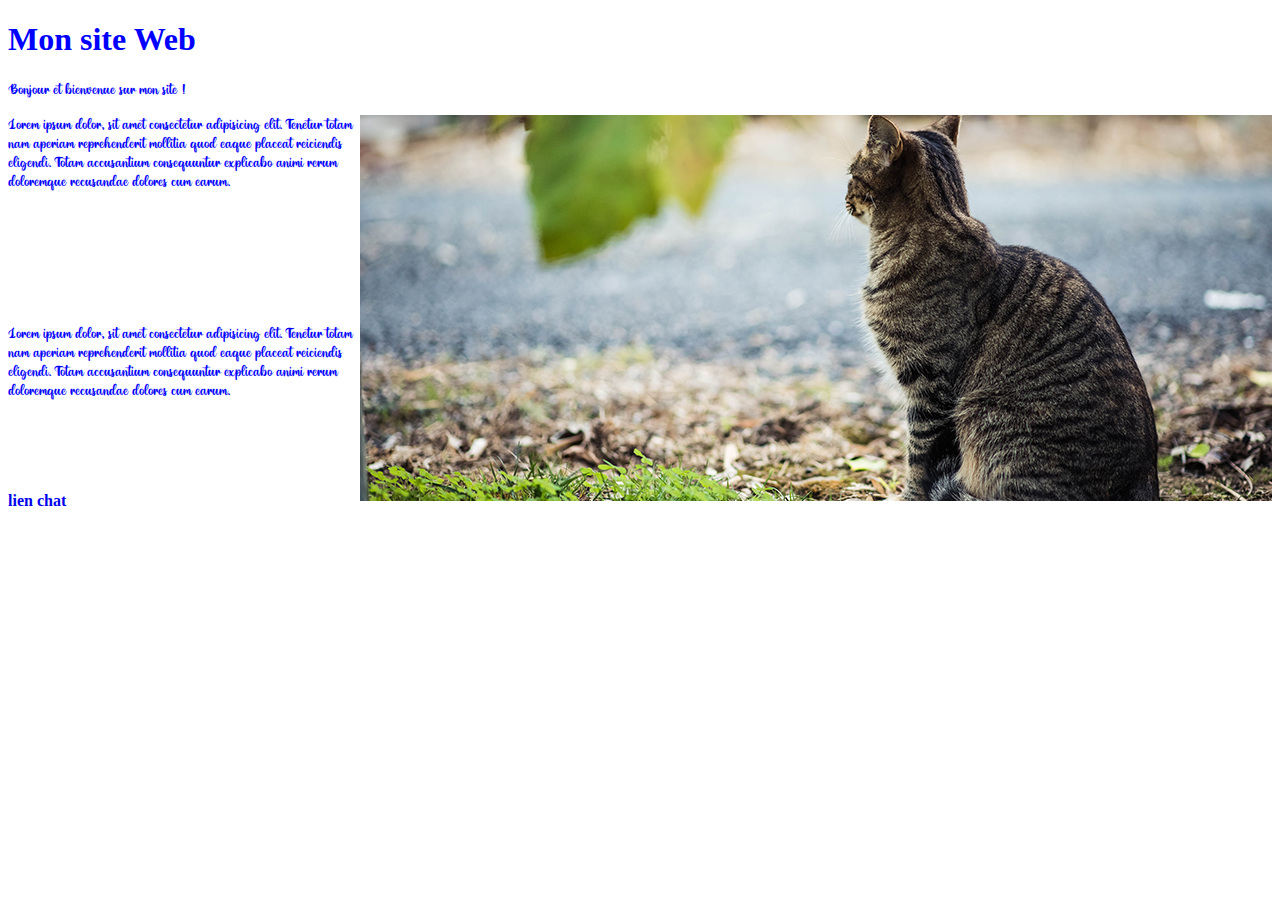
<file: index2.html>
<!DOCTYPE html>
<html lang="fr">
  <head>
    <meta charset="UTF-8" />
    <meta name="viewport" content="width=device-width, initial-scale=1.0" />
    <title>Mon site mis en forme avec CSS</title>
    <link rel="stylesheet" href="css/style2.css" />
  </head>
  <body>
    <h1>Mon site Web</h1>
    <p>Bonjour et bienvenue sur mon site !</p>
    <p>
      <img src="/IMAGES/Chat perdu.png" alt="chat perdu" />
      Lorem ipsum dolor, sit amet consectetur adipisicing elit. Tenetur totam
      nam aperiam reprehenderit mollitia quod eaque placeat reiciendis eligendi.
      Totam accusantium consequuntur explicabo animi rerum doloremque recusandae
      dolores cum earum. <br />
      <br />
      <br />
      <br />
      <br />
      <br />
      <br />
      <br />
      Lorem ipsum dolor, sit amet consectetur adipisicing elit. Tenetur totam
      nam aperiam reprehenderit mollitia quod eaque placeat reiciendis eligendi.
      Totam accusantium consequuntur explicabo animi rerum doloremque recusandae
      dolores cum earum.
      <br />
      <br />
      <br />
      <br />
      <br />
    </p>
    <a href="/IMAGES/Chat perdu.png"><strong>lien chat</strong></a>
  </body>
</html>
</file>
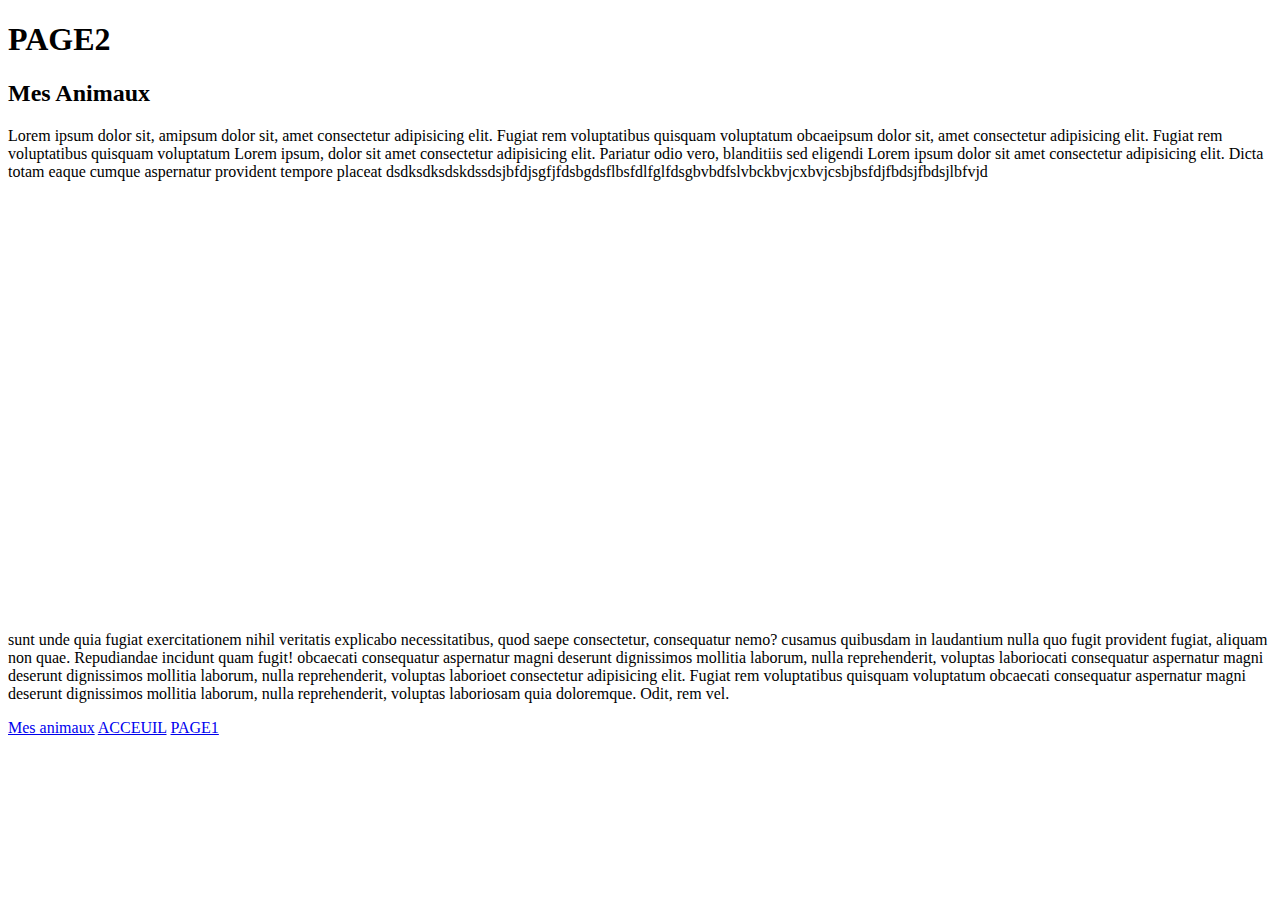
<file: pages/page2.html>
<!DOCTYPE html>
<html lang="fr">
  <head>
    <meta charset="UTF-8" />
    <meta name="viewport" content="width=device-width, initial-scale=1.0" />
    <title>PAGE2</title>
  </head>
  <body>
    <h1>PAGE2</h1>
    <h2 id="ancre2b">Mes Animaux</h2>
    <p>
      Lorem ipsum dolor sit, amipsum dolor sit, amet consectetur adipisicing
      elit. Fugiat rem voluptatibus quisquam voluptatum obcaeipsum dolor sit,
      amet consectetur adipisicing elit. Fugiat rem voluptatibus quisquam
      voluptatum Lorem ipsum, dolor sit amet consectetur adipisicing elit.
      Pariatur odio vero, blanditiis sed eligendi Lorem ipsum dolor sit amet
      consectetur adipisicing elit. Dicta totam eaque cumque aspernatur
      provident tempore placeat
      dsdksdksdskdssdsjbfdjsgfjfdsbgdsflbsfdlfglfdsgbvbdfslvbckbvjcxbvjcsbjbsfdjfbdsjfbdsjlbfvjd
      <br /><br /><br /><br /><br /><br /><br /><br /><br /><br /><br /><br /><br /><br /><br /><br /><br /><br /><br /><br /><br /><br /><br /><br /><br /><br />
      sunt unde quia fugiat exercitationem nihil veritatis explicabo
      necessitatibus, quod saepe consectetur, consequatur nemo? cusamus
      quibusdam in laudantium nulla quo fugit provident fugiat, aliquam non
      quae. Repudiandae incidunt quam fugit! obcaecati consequatur aspernatur
      magni deserunt dignissimos mollitia laborum, nulla reprehenderit, voluptas
      laboriocati consequatur aspernatur magni deserunt dignissimos mollitia
      laborum, nulla reprehenderit, voluptas laborioet consectetur adipisicing
      elit. Fugiat rem voluptatibus quisquam voluptatum obcaecati consequatur
      aspernatur magni deserunt dignissimos mollitia laborum, nulla
      reprehenderit, voluptas laboriosam quia doloremque. Odit, rem vel.
    </p>

    <a id href="#ancre2b">Mes animaux</a>
    <a href="/index.html">ACCEUIL</a>
    <a href="/pages/page1.html">PAGE1</a>
  </body>
</html>
</file>
<file: css/style1.css>
button {
  background-color: aqua;
}
head {
  background-image: url("/IMAGES/Chat\ perdu.png");
}
.button12 {
  background-color: crimson;
}
</file>
<file: css/style2.css>
@font-face {
  font-family: goldfont;
  src: url(/font/Hello\ Valentina.ttf);
}
p {
  font-family: goldfont;
  color: blue;
}
img {
  float: right;
}
h1 {
  color: blue;
}
a {
  text-decoration: none;
}
a:hover {
  color: cadetblue;
  background-color: darkblue;
}
</file>
